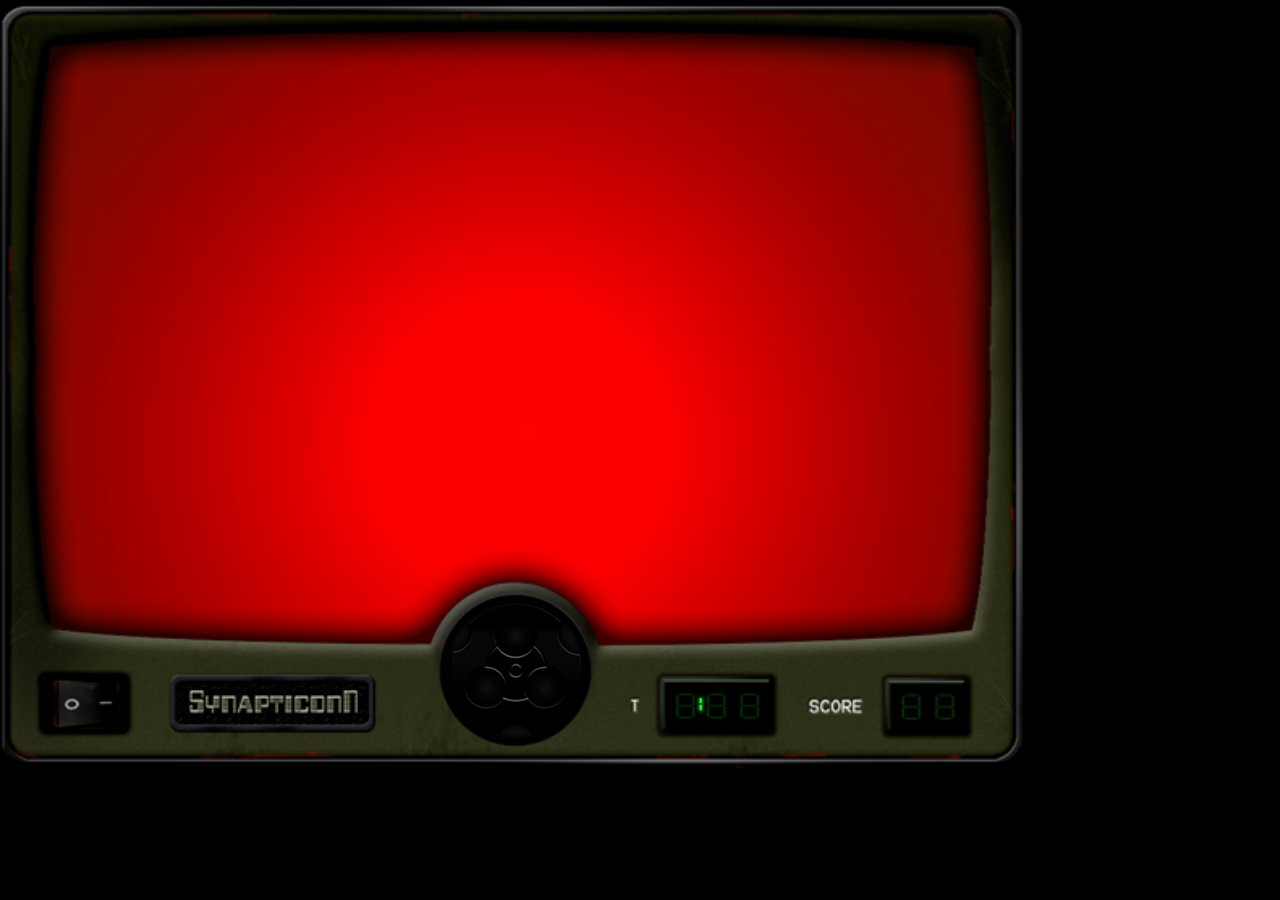
<file: r3/index.html>
<html>
<head>

<link rel="stylesheet" href="style.css" />

<script src="poly.js"></script>
<script src="geom.js"></script>
<script src="spat.js"></script>
<script src="spat.js"></script>
<script src="revo.js"></script>
<script src="7seg.js"></script>
<script src="gfla.js"></script>

</head>
<body>

<div id="score"></div>

<div id="spatter-mask" style="z-index: 350"></div>

<canvas id="cnv-spatter" width="1024" height="768" style="z-index: 300"></canvas>

<div id="seg" style="z-index:240">
	<img id="seg-colon" src="7seg-colon.png" style="left: 696px; top: 695px; display: block" />
</div>

<div id="revolver-cyl-outer" style="z-index: 230"><div id="revolver-cyl"></div></div>
<div id="hardware" style="z-index: 210"></div>
<div id="crt-blank" style="z-index: 200"></div>

<canvas id="cnv-o" width="512" height="384" style="z-index: 100"></canvas><!-- overlay canvas -->
<canvas id="cnv-d" width="512" height="384" style="z-index: 75; display: none"></canvas><!-- debug canvas -->

<canvas id="cnv-g" width="512" height="384" style="z-index: 50"></canvas>

<canvas id="cnv-n" width="512" height="384" style="z-index: 30"></canvas>

<div id="hidden">
	<!-- particle sprites -->
	<img id="p-smoke" src="p-smoke.png" />
	<img id="p-glass" src="p-glass.png" />
	<img id="p-nuke"  src="p-nuke.png" />
	<img id="p-blood" src="p-blood.png" />

	<!-- sort of a particle ... -->
	<img id="reticle"  src="reticle.png" />
	
	<!-- background colours -->
	<img id="bg-0" src="bg-red.jpg" />
	<img id="bg-1" src="bg-org.jpg" />
	<img id="bg-2" src="bg-yel.jpg" />
	<img id="bg-3" src="bg-grn.jpg" />
	<img id="bg-4" src="bg-blu.jpg" />
	<img id="bg-5" src="bg-ind.jpg" />
	<img id="bg-6" src="bg-vio.jpg" />

	<!-- s = shard, t = target, c = geometry (c)ell sprites -->
	<!-- (rendered programatically on startup) -->
	<canvas id="cnv-s" 	width="48" 		height="12"></canvas>
	<canvas id="cnv-t" 	width="420" 	height="60"></canvas>
	<canvas id="cnv-c" 	width="240" 	height="240"></canvas>

	<img src="bullet-gf-fired.png" />
	<img src="bullet-pf-fired.png" />
</div>

<script>
// Debug canvas/context
var _CND, _CXD ;

// Overlay canvas/context
var _CNO, _CXO ;

// Shard sprite
var _CNS, _CXS ;

// Target sprite
var _CNT, _CXT ;

// Smoke particle <img>
var _IMS ;

// Glass particle <img>
var _IMG ;

// Nuke particle <img>
var _IMN ;

// PD: Particle definitions
// [cnvSprite, x, y, w, h], [], []
// 0 - 3: 	3,4,5,6 vertex shard particles
// 4: 		smoke particle
// 5: 		glass particle

var PD = [] ;

// _T: Target registry
// Stores references to entries in _P representing targets
// Targets are animated by particle engine. This is for hit detection.
// Every time a round detonates, scan this array for hits.
var _T = [] ;

// _P: Particle registry
// [[x, y, a, da, s, ds, r, rMax, dr, ddr, id], [...], [...] ]
var _P = [] ;

// Particle registry for targets (allows quick scans for hit tracking)
var _PT = [] ;

// x,y				| 0,1: origin of emitter
// a, da			| 2,3: trajectory angle & rate of accel.
// s 				| 4: current/initial size (incremented thru animation)
// ds 				| 5: change in size (per tick)
// r 				| 6: radius from center (incremented thru animation)
// rMax 			| 7: terminal radius
// dr 				| 8: velocity along radius
// ddr				| 9: acceleration along radius
// id 				| 10: type of particle (index in PD array)


// _B: Blood spatter registry
var _B = [] ;

// renderOverlay() interval
var _IRO ;
var _IST ;

// Hit Counter
var _H = 0 ;


function main()
{
	_CND = document.getElementById('cnv-d') ;
	_CXD = _CND.getContext('2d') ;

	_CNO = document.getElementById('cnv-o') ;
	_CXO = _CNO.getContext('2d') ;

	_CNS = document.getElementById('cnv-s') ;
	_CXS = _CNS.getContext('2d') ;

	_CNT = document.getElementById('cnv-t') ;
	_CXT = _CNT.getContext('2d') ;

	_IMS = document.getElementById('p-smoke') ;
	_IMG = document.getElementById('p-glass') ;
	_IMN = document.getElementById('p-nuke') ;
	_IMR = document.getElementById('reticle') ;

	// Initialize particle definitions
	PD = [
		[_CNS, 0, 0, 9, 12],
		[_CNS, 9, 0, 12, 12],
		[_CNS, 21, 0, 12, 12],
		[_CNS, 33, 0, 12, 12],

		[_IMS, 0, 0, 12, 12],
		[_IMG, 0, 0, 24, 24],

		[_CNT, 0, 0, 45, 60],
		[_CNT, 46, 0, 60, 60],
		[_CNT, 106, 0, 60, 60],
		[_CNT, 165, 0, 60, 60],
		[_CNT, 226, 0, 59, 60],
		[_CNT, 285, 0, 60, 60],
		[_CNT, 345, 0, 60, 60],

		[_IMN, 0, 0, 20, 20]
	] ;

	//var TS_IDX = [0, 46, 106, 165, 226, 286, 345, 404] ;

	renderShardSprite() ;
	renderTargetSprite() ;
	initGeom() ;
	initSpatter() ;
	initRevo() ;
	initSeg() ;
	initGFla() ;

	powerUp() ;

	//window.setTimeout('powerDn()',10000) ;
}

function powerUp()
{
	_IRO = window.setInterval('renderOverlay()', 100) ;
	_IST = window.setInterval('spawnTarget()',1000) ;
	window.setInterval('clearDebugCanvas()',5000) ;

	startGeom() ;
	startSpatter() ;
	startSeg() ;
	//startRevo() ;

	_CNO.addEventListener('touchstart', oClick, false) ;
}

function powerDn()
{
	window.clearInterval(_IRO) ;
}

function halt()
{
	alert('done!') ;
}

function oClick(ev)
{
	var x = Math.floor(ev.pageX / 2) ;
	var y = Math.floor(ev.pageY / 2) ;

	// Adjust so missile particle is centered
	// Where click happened upon termination
	x -= 10 ;
	y -= 10 ;

	spawnMissile(x, y) ;
	
	//if(ev.pageX < 50) spawnTarget() ;
	//else spawnShardSystem(x, y, 100, 8) ;
}

var SHDRAD = 6 ;
function renderShardSprite()
{
	// Centerline of shard being drawn
	// Starts at half of shard width
	var cX = SHDRAD / 2 ;
	var cY = SHDRAD ;

	// Render polygons
	for(var vCount = 3; vCount <= 6; vCount++)
	{
		drawPoly(_CXS, cX, cY, SHDRAD, vCount, 0) ;
		cX += 2 * SHDRAD ;
	}
}

var TGTRAD = 30 ;
function renderTargetSprite()
{
	// Centerline of bubble being drawn
	// Starts at half of bubble width
	var cX = TGTRAD / 2 ;
	var cY = TGTRAD ;

	_CXT.globalAlpha = 0.4 ;

	// Render polygon bubbles
	for(var vCount = 3; vCount <= 8; vCount++)
	{
		drawRoundedPoly(_CXT, cX, cY, TGTRAD, 5, vCount, 0) ;
		cX += 2 * TGTRAD ;
	}

	// And now, a circular bubble... fake it for now :)
	drawCirclePoly(_CXT, cX, cY, TGTRAD, 5, 16, 0) ;
}


/***************************************************
*
*					 Particle System Factories
*
****************************************************/


function spawnShardSystem(cx, cy, rNom, p)
{
	console.log('spawnShardSystem called '+cx+', '+cy) ;
	var shTmp ;
	var aNom ;
	var r, a ;

	for(var i = 0; i < p; i++)
	{
		// [0, 1, 2, 3,  4, 5, 	6, 7,    8,  9,   10]
		// [x, y, a, da, s, ds, r, rMax, dr, ddr, id]
		shTmp = [cx, cy] ;

		aNom = (( 2 * Math.PI ) / p) * i ;
		
		// Apply +/- percentage according to organic factors
		a = aNom * ( randomInt(70, 130) / 100 ) ;
		r = rNom * ( randomInt(70, 130) / 100 ) ;

		shTmp[2] = a ;
		shTmp[3] = 2 * Math.PI / 30 ;
		shTmp[4] = randomInt(6,12) ;
		shTmp[5] = 0 ;
		shTmp[6] = 5 ;
		shTmp[7] = Math.floor(r) ;
		shTmp[8] = 30 ;
		shTmp[9] = -2 ;
		shTmp[10] = 0 ;
		
		_P.push(shTmp) ;
	}
}

function spawnTarget()
{
	if(randomInt(0,100) < 75) return ;

	var cx 	= 256 ;
	var cy 	= 192 ;

	var r 	= randomInt(80,160) ;
	var a 	= randomInt(0, 200 * Math.PI) / 100 ;

	// [0, 1, 2, 3,  4, 5, 	6, 7,    8,  9,   10]
	// [x, y, a, da, s, ds, r, rMax, dr, ddr, id]
	var pTmp = [cx, cy, a] ;

	pTmp[3] = 0 ;
	pTmp[4] = 20 ;
	pTmp[5] = 1 ;
	pTmp[6] = 10 ;
	pTmp[7] = 150 ;
	pTmp[8] = 2 ;
	pTmp[9] = 0 ;
	pTmp[10] = randomInt(6,12) ;
	pTmp[11] = registerMiss ;

	_PT.push(pTmp) ;
}


// Spawns a missile targetted at x, y
function spawnMissile(xf, yf)
{
	var xi = 256 ;
	var yi = 380 ;

	// Work back to find radius and angle
	var r = Math.pow((xf - xi), 2) + Math.pow((yf - yi), 2) ;
	r = Math.sqrt(r) ;
	r = Math.floor(r) ;

	// r * sin(a) = dy
	// sin(a) = dy / r
	// a = asin(dy / r)
	var a = Math.asin( (yf - yi) / r ) ;
	if(xf < 256) a = Math.PI - a ;

	// [0, 1, 2, 3,  4, 5, 	6, 7,    8,  9,   10]
	// [x, y, a, da, s, ds, r, rMax, dr, ddr, id]
	var pTmp = [xi, yi, a] ;

	pTmp[3] = 0 ;
	pTmp[4] = 15 ;
	pTmp[5] = 0 ;
	pTmp[6] = 0 ;
	pTmp[7] = r ;
	pTmp[8] = 25 ;
	pTmp[9] = 0 ;
	pTmp[10] = 13 ;
	pTmp[11] = terminateMissile ;

	_P.push(pTmp) ;

	pTmp = pTmp.slice(0) ;
	pTmp[11] = null ;

	//window.setTimeout(function(){_P.push(pTmp),50}) ;
	//window.setTimeout(function(){_P.push(pTmp),150}) ;
	//window.setTimeout(function(){_P.push(pTmp),200}) ;
}

function terminateMissile(p)
{
	var xm, ym ; // x, y coords of missile
	var xt, yt ; // x, y coords of target center

	var pt ; // current target particle

	var d ; // distance from missile to target's center point
	var r ; // current radius of target (1/2 width)

	//console.log('terminateMissile called') ;
	//console.log('Dumping contents of target registry') ;
	//for(var i = 0; i < _PT.length; i++){ console.log(_PT[i]) ; }

	// Step 1 - Calculate explosion center (i.e. where click happened)
	// Since particle origin is top left, add back 1/2 of round size (10) to get center.
	xm = Math.floor( p[0] + p[7] * Math.cos(p[2]) ) + 10 ;
	ym = Math.floor( p[1] + p[7] * Math.sin(p[2]) ) + 10 ;

	//console.log('Exploded at '+xm+', '+ym) ;

	// Plot this on debug canvas (remember to subtract 10 again for positioning with top/left origin... dah!)
	plotDebugParticle((xm - 10),(ym - 10),1) ;

	// Step 2 - Iterate through targets, checking for proximity to center
	for(var i = 0; i < _PT.length; i++)
	{
		pt = _PT[i] ;

		// Figure out center point of target (top left plus half of size (pt[4]))
		xt = Math.floor( pt[0] + pt[6] * Math.cos(pt[2]) ) ;
		yt = Math.floor( pt[1] + pt[6] * Math.sin(pt[2]) ) ;

		// Plot a debug particle to see if we're finding target centers properly
		plotDebugParticle(xt, yt, 3) ;

		// Pythagoras ... to figure out distance
		d = Math.sqrt( Math.pow((xt - xm), 2) + Math.pow((yt - ym), 2) ) ;
		d = Math.floor(d) ;

		r = Math.floor(pt[6] / 2) ;

		//console.log('Target center at '+xt+', '+yt+' | Proximity: '+d+' | Tgt radius: '+r) ;

		// If proximity to target center is < target radius ... we're in. Boom.
		// Trigger explosion effect, kill target particle.
		if(d < Math.floor(0.7 * r))
		{
			spawnShardSystem(xt, yt, 100, 8) ;
			_PT.splice(i,1) ;
			registerHit() ;
			return ;
		}
	}

	// If we fall through to here, it's a miss ...
	registerMiss() ;
}

function registerHit()
{
	if(_H < 0) _H = 0 ;
	_H++ ;
	
	if(_H == 3)
	{
		_H = 0 ;
		addBullet(1) ;
		window.setTimeout( function(){ fireAtGame(); scorePlus();}, 100 ) ;
		window.setTimeout( doGFla, 500 ) ;
		return ;
	}

	addBullet(1) ;
}

function registerMiss()
{
	if(_H > 0) _H = 0 ;
	_H-- ;

	if(_H == -3)
	{
		addBullet() ;
		window.setTimeout( function(){ fireAtPlayer() }, 1000 ) ;
		window.setTimeout( function(){ runDeathSequence() }, 1250 ) ;
		return ;
	}

	addBullet() ;
}

function plotDebugParticle(x,y,i)
{
	_CXD.drawImage( PD[i][0], PD[i][1], PD[i][2], PD[i][3], PD[i][4], x, y, PD[i][4], PD[i][4] ) ;
}

function clearDebugCanvas()
{
	_CXD.clearRect(0,0,512,384) ;
}

/***************************************************
*
*					 Main Render Loop
*
****************************************************/

function renderOverlay()
{
	// current entry in particle registry
	var p ;
	var d ;

	_CXO.clearRect(0, 0, 512, 384) ;

	// Render targets

	// Render particles from main particle registry
	for(var i = 0; i < _P.length; i++)
	{
		// [0, 1, 2, 3,  4, 5, 	6, 7,    8,  9,   10]
		// [x, y, a, da, s, ds, r, rMax, dr, ddr, id]
		p = _P[i] ;

		// If radius reaches or exceeds rMax, kill particle, run callback
		// Render one last time with r = rMax to make sure final position is accurate
		if( p[6] >= p[7] )
		{
			p[6] = p[7] ;
			renderParticle(p) ;

			if(p[11]) p[11].call(this, p) ;
			_P.splice(i,1) ;
			continue ;
		}

		// Another possible case: dr turns -ve
		if( p[8] <= 0 ){ _P.splice(i,1) ; continue ;}

		renderParticle(p) ;

		// If particle is a nuke, render its reticle too
		if( p[10] == 13 ) renderReticle(p) ;
	}

	// Render particles from target particle registry
	for(var i = 0; i < _PT.length; i++)
	{
		p = _PT[i] ;

		// Max out radius at rMax, kill particle, run callback
		if( p[6] >= p[7] )
		{
			if(p[11]) p[11].call(this, p) ;
			_PT.splice(i,1) ;

			continue ;
		}

		// Another possible case: dr turns -ve TODO: look into this ...
		if( p[8] <= 0 )
		{
			if(p[11]) p[11].call(this, p) ;
			_PT.splice(i,1) ;

			continue ;
		}

		renderParticle(_PT[i]) ;
	}

	// Render tracers
}

// p is entry from a particle registry (_P or _PT)
function renderParticle(p)
{
	var x, y ;

	// Select particle definition
	if(p[10] == 0) d = PD[ randomInt(0,3) ]
	else d = PD[ p[10] ] ;

	x = p[0] + p[6] * Math.cos( p[2] ) ;
	y = p[1] + p[6] * Math.sin( p[2] ) ;

	x = Math.floor( x - p[4] / 2 ) ;
	y = Math.floor( y - p[4] / 2 ) ;

	// Copy pixels from particle sprite
	_CXO.drawImage( d[0], d[1], d[2], d[3], d[4], x, y, p[4], p[4] ) ;

	// Advance particle position (tried this in main renderOverlay() loop, didn't work...)
	p[2] += p[3] ;		// a += da
	p[8] += p[9] ;		// dr += ddr
	p[6] += p[8] ;		// r += dr
	p[4] += p[5] ;		// s += ds
}

function renderReticle(p)
{
	var x, y ;	 // position of reticle
	var r1, r2 ; // radii of proximity indicators

	// Angle of proximity indicator being drawn
	var a ;

	// Find final position of nuke
	x = p[0] + p[7] * Math.cos( p[2] ) ;
	y = p[1] + p[7] * Math.sin( p[2] ) ;

	// Adjust so reticle is centered
	x = Math.floor( x - 20 ) ;
	y = Math.floor( y - 20 ) ;

	// Draw base reticle sprite
	_CXO.drawImage( _IMR, 0, 0, 40, 40, x, y, 40, 40 ) ;


	// Move x,y back to center of reticle
	x += 20 ;
	y += 20 ;

	// Render proximity indicator (RIGHT of TDC and its opposite)
	a = ( Math.PI / 2 ) - ( p[6] / p[7] ) * ( Math.PI / 2 ) ;

	// Avoid overshooting horizontal ...
	if(a < 0) a = 0 ;
	renderProxInd(x, y, a) ;

	a += Math.PI ;
	renderProxInd(x, y, a) ;

	// Render proximity indicator (LEFT of TDC and its opposite)
	a = ( Math.PI / 2 ) + ( p[6] / p[7] ) * ( Math.PI / 2 ) ;

	// Avoid overshooting horizontal ...
	if(a < 0) a = 0 ;
	renderProxInd(x, y, a) ;

	a += Math.PI ;
	renderProxInd(x, y, a) ;
}

function renderProxInd(x, y, a)
{
	// x/y points of line defining proximity indicator being drawn
	var px1, py1 ;
	var px2, py2 ;

	px1 = x + 12 * Math.cos(a) ;
	py1 = y + 12 * Math.sin(a) ;

	px2 = x + 20 * Math.cos(a) ;
	py2 = y + 20 * Math.sin(a) ;

	_CXO.beginPath() ;
	_CXO.strokeStyle = '#FFF' ;
	_CXO.moveTo(px1, py1) ;
	_CXO.lineTo(px2, py2) ;
	_CXO.stroke() ;
}

function randomInt(min, max)
{
    return Math.floor(Math.random() * (max - min + 1)) + min;
}

window.setTimeout('main()',200) ;
</script>
</body>
</html>
</file>
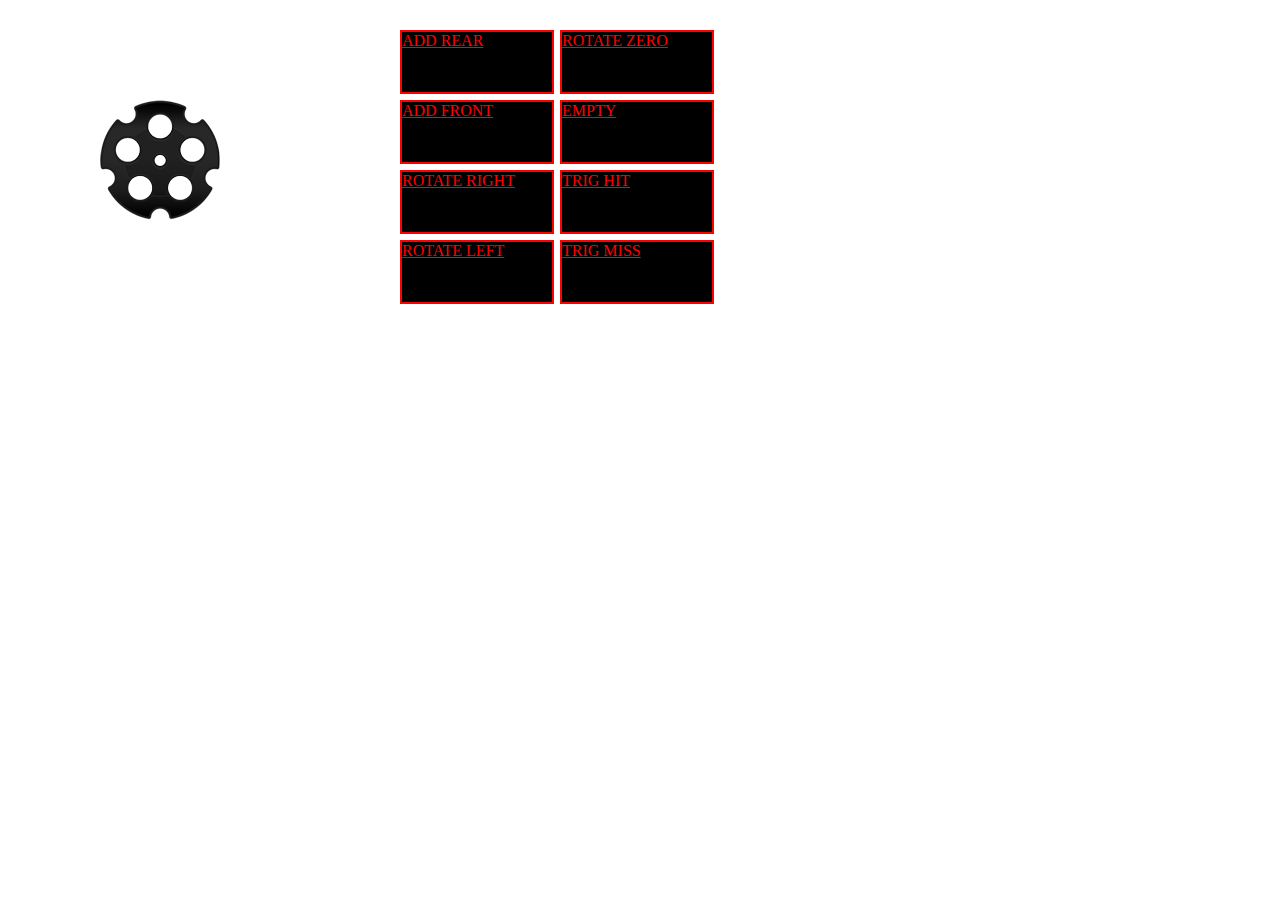
<file: revolver-test/index.html>
<html>
<head>
<style>
	#revolver-bbl
	{
		position: absolute ;
		width: 120px ;
		height: 120px ;
		background: url('barrels.png') ;
		left: 100px ;
		top: 100px ;

		-webkit-transition-timing-function: ease-in-out ;
		-webkit-transition: -webkit-transform 1s;
	}

	.control-button
	{
		position: absolute ;
		width: 150px ;
		height: 60px ;
		border: 2px solid red ;
		background: black ;
		color: red ;
	}
	#add-bullet-rear
	{
		left: 400px ;
		top: 30px ;
	}

	#add-bullet-front
	{
		left: 400px ;
		top: 100px ;
	}

	#rotate-right
	{
		left: 400px ;
		top: 170px ;
	}

	#rotate-left
	{
		left: 400px ;
		top: 240px ;
	}

	#rotate-zero
	{
		left: 560px ;
		top: 30px ;
	}

	#empty-bullets
	{
		left: 560px ;
		top: 100px ;
	}

	#trigger-hit
	{
		left: 560px ;
		top: 170px ;
	}

	#trigger-miss
	{
		left: 560px ;
		top: 240px ;
	}
</style>
<script>
	var _WBBL = 120 ; // center point will be _WBBL/2, _WBBL/2
	var _RBBL = 34 ; // Radius from center of barrel to center of bullet holes
	var _WBUL = 34 ; // Interesting coincidence with above ... !
	var _AOFF = Math.PI / 2 ; // initial offset angle, 90* due north

	var _ABBL = 0 ;
	var _DABBL = 72 ; // 72deg is increment

	var _ICLR ; // Interval to clear bullets

	var _HITS ;
	var _MISS ;

	function addBullet(isFront)
	{
		var src ;
		var ang ;

		if(!isFront) src = 'bullet-rear.png' ;
		else src = 'bullet-front.png' ;

		var el = document.createElement('img') ;
		var x = Math.round(_WBBL/2) ;
		var y = x ;

		ang = _AOFF + degToRad(_ABBL) ; // derive angle from current barrel angle ...

		x = Math.round(x + _RBBL * Math.cos(ang) - _WBUL / 2 ) ;
		y = Math.round(y - _RBBL * Math.sin(ang) - _WBUL / 2 ) ;

		el.style.position = 'absolute' ;
		el.src = src ;
		el.style.left = x + 'px' ;
		el.style.top = y + 'px' ;
		el.style.zIndex = 50 ;

		// Randomize rotation (organic detail for bullet rears... lettering, etc)
		el.style.webkitTransform = 'rotate('+randomInt(0,360)+'deg)' ;

		document.getElementById('revolver-bbl').appendChild(el) ;
	}

	function triggerHit()
	{
		if(_MISS > 0)
		{
			emptyBullets() ; // will reset hit/miss values

			// Timeout needs to allow emptyBullets to finish ...
			window.setTimeout(function(){
				rotateRight() ;
				window.setTimeout(function(){addBullet()},800) ;
				_HITS++ ;
			},1100) ;

			return ;
		}

		// Otherwise, rotateLeft() can happen immediately ...
		rotateRight() ;
		window.setTimeout(function(){ addBullet() },800) ;
		
		_HITS++ ;
	}

	function triggerMiss()
	{
		if(_HITS > 0)
		{
			emptyBullets() ; // will reset hit/miss values

			// Timeout needs to allow emptyBullets to finish ...
			window.setTimeout(function(){
				rotateLeft() ;
				window.setTimeout(function(){ addBullet(1) },800) ;
				_MISS ++ ;
			},1100) ;

			return ;
		}

		// Otherwise, rotateLeft() can happen immediately ...
		rotateLeft() ;
		window.setTimeout(function(){ addBullet(1) },800) ;

		_MISS++ ;
	}

	function rotateRight()
	{
		_ABBL += _DABBL ;
		console.log('Rotating right to '+_ABBL) ;
		document.getElementById('revolver-bbl').style.webkitTransform = 'rotate('+_ABBL+'deg)' ;
	}

	function rotateLeft()
	{
		_ABBL -= _DABBL ;
		document.getElementById('revolver-bbl').style.webkitTransform = 'rotate('+_ABBL+'deg)' ;
	}

	function rotateZero()
	{
		_ABBL = 0 ;
		document.getElementById('revolver-bbl').style.webkitTransform = 'rotate('+_ABBL+'deg)' ;
	}

	function degToRad(d)
	{
		return (d / 360) * 2 * Math.PI ;
	}

	function randomInt(min, max)
	{
	    return Math.floor(Math.random() * (max - min + 1)) + min;
	}

	// Called when 'spin to zero' is initiated... sequentially removes bullet elements
	function emptyBullets()
	{
		console.log('Emptying ...') ;
		_HITS = 0 ;
		_MISS = 0 ;
		_ICLR = window.setInterval('tClearBullet()',150) ;
		rotateZero() ;
	}

	function tClearBullet()
	{
		console.log('Clearbullet called ...') ;
		// Get a list of remaining bullet elements
		var aChildren = document.getElementById('revolver-bbl').children
		var el = aChildren[aChildren.length - 1] ;
		
		if(!el)
		{
			console.log('No more children ... exiting') ;
			window.clearInterval(_ICLR) ;
			return ;
		}

		el.parentNode.removeChild(el) ;
	}
</script>
</head>
<body>

<div id="revolver-bbl"></div>

<a class="control-button" id="add-bullet-rear" href="javascript:addBullet()">ADD REAR</a>
<a class="control-button" id="add-bullet-front" href="javascript:addBullet(1)">ADD FRONT</a>
<a class="control-button" id="rotate-right" href="javascript:rotateRight()">ROTATE RIGHT</a>
<a class="control-button" id="rotate-left" href="javascript:rotateLeft()">ROTATE LEFT</a>
<a class="control-button" id="rotate-zero" href="javascript:rotateZero()">ROTATE ZERO</a>
<a class="control-button" id="empty-bullets" href="javascript:emptyBullets()">EMPTY</a>
<a class="control-button" id="trigger-hit" href="javascript:triggerHit()">TRIG HIT</a>
<a class="control-button" id="trigger-miss" href="javascript:triggerMiss()">TRIG MISS</a>
</body>
</html>
</file>
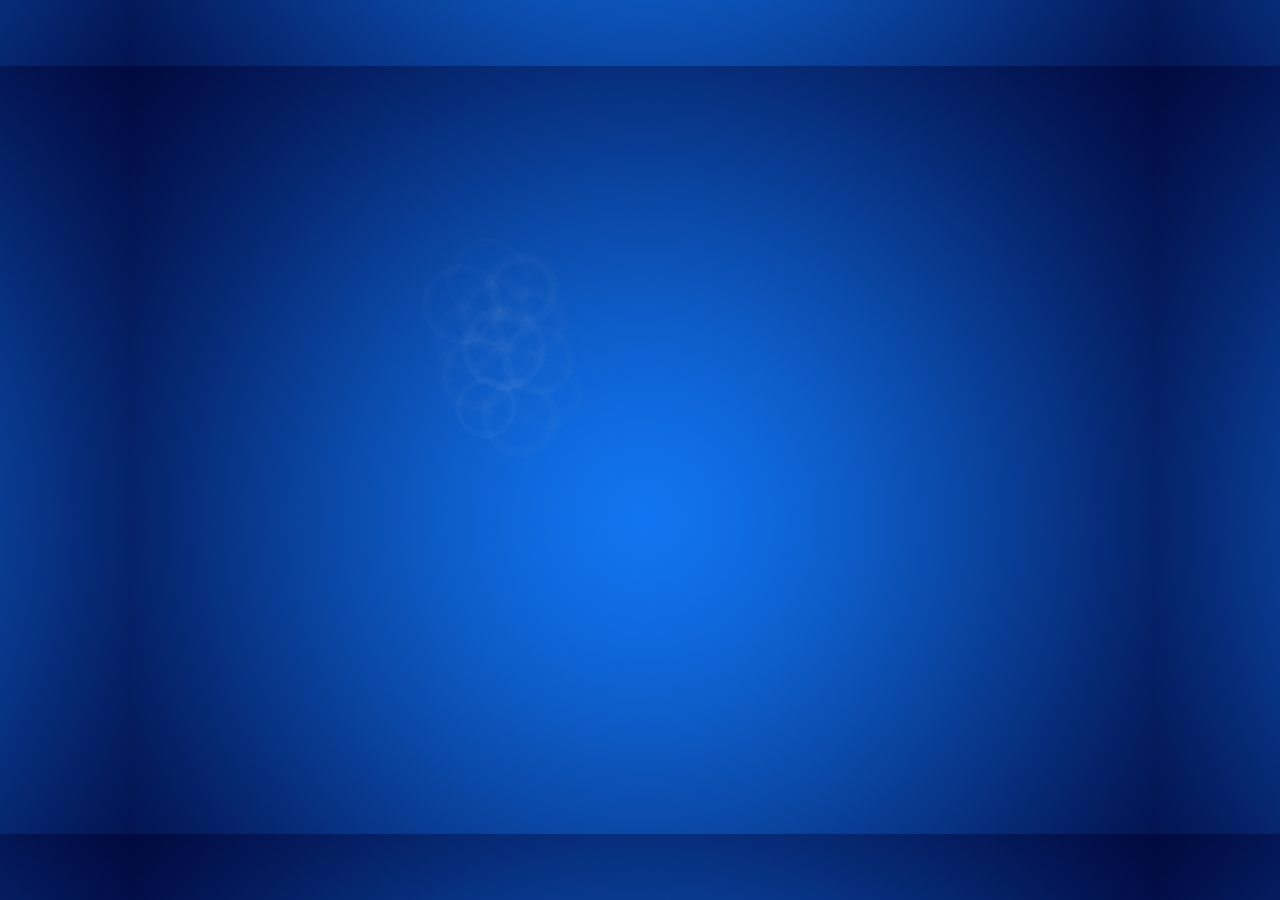
<file: g-final.html>
<html>
<head>
	<style>
		#thebody{
			margin: 0 ;
			padding: 0 ;
			overflow: hidden ;
			width: 1024px ;
			height: 768px ;
			background: url('img/bg-blu.png') ;
			background-position: center ;
		}

		#g-cnv{
			position: absolute ;
			/* double native canvas size for fullscreen */
			width: 1024px ;
			height: 768px ;
			z-index: 100 ;
			-webkit-transition: opacity 5s;
			-webkit-transform: translateZ(0) ;
		}
	</style>
	<script>
		// Native width/height of Geom. Canvas
		var C_GCNV_W = 512 ;
		var C_GCNV_H = 384 ;

		// Radius/Opacity of GCell sprite
		var C_GSPR_R = 120 ;
		var C_GSPR_O = 0.07 ;

		// Interval on which drawFaded is called
		var C_GDF_INT = 10 ;

		// Number of points around circle (inherent to geometry pattern)
		// Probably won't change ....
		var C_GSEGS = 6 ;

		var C_DA = 2.39982772 ;
		var C_PHI = ( 1 + Math.sqrt(5) ) / 2 ;

		// Draw window size
		// Works like this:
		// Center iDF in draw window (called "i" here for short)
		// 
		//  |--------i-------|
		// [00, 01, 02, 03, 04, 05, 06, 07]
		//
		//
		// Paint all cells from beginning to end of draw window
		//
		//  |-------> increment i by C_DFINC
		//          |--------i-------|
		// [00, 01, 02, 03, 04, 05, 06, 07]
		//
		// Paint all cells again ... rinse and repeat
		// 
		// NOTE: Cell opacity (C_GSPR_O) needs to be tweaked
		// When changing these values because of more/less layers painted
		// Eg. C_DFWIN_SIZE halves, C_GSPR_O doubles (roughly)
		var C_DFWIN_SIZE = 8 ;
		var C_DFINC = 2 ;

		// "organic" factor range for painting geom. cells
		var C_GORG_MIN = 5 ;
		var C_GORG_MAX = 25 ;

		// ms Delay before fading out geom. canvas after drawing
		var C_GFDELAY = 4400 ;

		// Canvases/Context for geom. sprite and geom. Canvas
		var _cnvGS ;
		var _ctxGS ;
		var _cnvG ;
		var _ctxG ;

		// "Geometry Draw Queue"
		// Contains center points, radii for geometry cells
		// Ordered in the correct sequence for drawing
		var _GDQ = [] ;

		// Actual organic factor
		// Randomized at beginning of geom cycle,
		// Stays the same until next cycle
		var _GORG = 0 ;

		// 0 = clockwise, 1 = ccw. Default draw order is clockwise (0)
		var _gDir = 0 ;

		// Tracks 'center point' of drawing window
		// Starts at half DFWIN_SIZE
		var _iDF = C_DFWIN_SIZE / 2 ;

		// Index within drawing window ... runs from 0 to DFWIN_SIZE
		// Resets once DFWIN_SIZE is reached, then _iDF is incremented
		var _iDFLoc = _iDF - C_DFWIN_SIZE / 2 ;

		// Interval for geometry drawing routine
		// Gets set and cleared dynamically
		var _IDG ;

		function main()
		{
			// Load up DOM references...
			_cnvG 	= document.getElementById('g-cnv') ;
			_ctxG 	= _cnvG.getContext('2d') ;

			_cnvGS 	= document.getElementById('g-sprite') ;
			_ctxGS 	= _cnvGS.getContext('2d') ;

			// Render GSprite
			renderGCellSprite() ;

			// Start drawing funky patterns ...
			doGCycle() ;

			// And keep doing them!
			window.setInterval('doGCycle()',20000) ;
		}

		function renderGCellSprite()
		{
		    var cR 	= 255 ;
		    var cG 	= 255 ;
		    var cB 	= 255 ;

		    var o 	= C_GSPR_O ;

		    // Creating separate vars for readability
		    var cx  = C_GSPR_R ;
		    var cy 	= C_GSPR_R ;
		    var r 	= C_GSPR_R ;

		    var rg 	= _ctxGS.createRadialGradient(cx, cy, 10, cx, cy, r) ;

		    rg.addColorStop(0, 		'rgba('+cR+', '+cG+', '+cB+', 0.0)') ;
		    rg.addColorStop(0.6, 	'rgba('+cR+', '+cG+', '+cB+', 0.0)') ;
		    rg.addColorStop(0.9, 	'rgba('+cR+', '+cG+', '+cB+', '+ 0.2 * o +')') ;
		    rg.addColorStop(1, 		'rgba('+cR+', '+cG+', '+cB+', '+ 0.2 * o +')') ;

		    _ctxGS.beginPath() ;
		    _ctxGS.arc(cx, cy, r, 0, 2 * Math.PI, false) ;
		    _ctxGS.fillStyle = rg ;
		    _ctxGS.fill() ;
		}

		function clearGCanvas()
		{
			console.log('clearing G canvas') ;
			_ctxG.clearRect(0,0,C_GCNV_W,C_GCNV_H) ;
		}

		function doGCycle()
		{
			console.log('Starting G cycle...') ;
			// Clear draw queue, re-randomize oragnic factor
			_GDQ = [] ;
			_GORG = randomInt(C_GORG_MIN, C_GORG_MAX) ;

			console.log('GDQ length is '+_GDQ.length) ;
			var rBase = randomInt(10,30) ;
			var aOff = 2 * Math.PI / randomInt(1,7) ;

			var cx = C_GCNV_W / 2 ;
			var cy = C_GCNV_H / 2 ;

			clearGCanvas() ;
			_cnvG.style.opacity = 1.0 ;

			// Calculate cell coordinates
			for(var i = 0; i < 3; i++)
			{
				console.log('Drawing FOL at index '+i) ;
				calcFol(cx, cy, rBase * Math.pow(C_PHI,(i + 1)), (aOff + C_DA * (i + 1))) ;
			}

			// One more iteration ... (i will already be incremented from for() loop)
			console.log('Drawing SOL at index '+i) ;
			calcSol(cx, cy, rBase * Math.pow(C_PHI,(i + 1)), (aOff + C_DA * (i + 1))) ;

			// If direction is reversed (_gDir = 1), reverse array
			if(_gDir) _GDQ.reverse() ;

			//console.log('Starting draw sequence, DQ size is '+_GDQ.length) ;
			// Start draw queue processor. Stopped when drawFaded() has no more elements
			_IDG = window.setInterval('drawFaded()',C_GDF_INT) ;

			// Flip draw direction for next cycle
			if(!_gDir) _gDir = 1 ;
			else _gDir = 0 ;
		}

		function drawFaded()
		{
			// If we've reached the end of the draw queue,
			// Stop drawing, set fade out timer, reset for next cycle
			if(_iDFLoc >= _GDQ.length)
			{
				// Linger briefly, then fade
				window.setTimeout(function(){_cnvG.style.opacity = 0}, C_GFDELAY) ;
				window.clearInterval(_IDG) ;

				// Reset draw pointers
				_iDF = C_DFWIN_SIZE / 2 ;
				_iDFLoc = _iDF - C_DFWIN_SIZE / 2 ;

				return ;
			}

			// If we've reached the end of the draw window...
			// Advance _iDF (center point) to next position
			// And position iDFLoc to the beginning of the new draw window
			if(_iDFLoc > _iDF + C_DFWIN_SIZE / 2)
			{
				_iDF += C_DFINC ;
				_iDFLoc = _iDF - C_DFWIN_SIZE  / 2 ;

				return ;
			}

			// Paint the cell
			//console.log('Painting cell at _iDFLoc: '+_iDFLoc) ;
			drawGCell(_GDQ[_iDFLoc][0], _GDQ[_iDFLoc][1], _GDQ[_iDFLoc][2]) ;

			/*
			for(var i = iMin; i <= iMax; i++)
			{
				// If direction == 1 (counterclockwise), reverse draw queue
				if(_gDir) iLoc = _GDQ.length - i - 1 ;

				// Otherwise, draw normally
				if(!_gDir) iLoc = i ;

				drawCell(_GDQ[iLoc][0], _GDQ[iLoc][1], _GDQ[iLoc][2]) ;
			}
			*/

			_iDFLoc++ ;
		}

		function drawGCell(cx, cy, rNom)
		{
		    // Apply organic factor to nominal radius
		    var r = rNom * ( randomInt((100 - _GORG),(100 + _GORG)) / 100 ) ;
		    r = Math.round(r) ;

		    //console.log('Drawing with cx/cy/rNom/r '+cx+'/'+cy+'/'+rNom+' / '+r) ;

		    // Calculate x, y of top left corner relative to center
		    // Where cell will be placed
		    var x = cx - r ;
		    var y = cy - r ;

		    // Calculate width/height of clipping area on sprite canvas
		    var wCopy = C_GSPR_R * 2 ;

		    _ctxG.drawImage(_cnvGS, 0, 0, wCopy, wCopy, x, y, r * 2, r * 2) ;
		}

		function calcFol(cx, cy, r, ao){
		    var a ;
		    var x ;
		    var y ;

		    calcSol(cx, cy, r, ao) ;

		    for(var i = 0; i < C_GSEGS; i++){
		        a = ao + (i + 1) * (2 * Math.PI / C_GSEGS) ;

		        x = Math.round(cx + 2 * r * Math.cos(a)) ;
		        y = Math.round(cy + 2 * r * Math.sin(a)) ;

		        calcSol(x, y, r, a) ;
		    }
		}

		function calcSol(cx, cy, rNom, ao){
		    var a ;
		    var x ;
		    var y ;

		    // Round off radius before pushing into draw queue
		    _GDQ.push([cx, cy, Math.round(rNom)]) ;

		    for(var i = 0; i < C_GSEGS; i++){
		        a = ao + (i + 1) * (2 * Math.PI / C_GSEGS) ;
		        x = Math.round(cx + rNom * Math.cos(a)) ;
		        y = Math.round(cy + rNom * Math.sin(a)) ;
		        _GDQ.push([x, y, Math.round(rNom)]) ;
		    }
		}

		function randomInt(min, max)
		{
		    return Math.floor(Math.random() * (max - min + 1)) + min;
		}
	</script>
</head>
<body id="thebody">
	<canvas id="g-cnv" width="512" height="384"></canvas>

	<!-- width/height set to G_GSPR_R * 2 -->
	<canvas id="g-sprite"		width="240"		height="240"	style="display: none"></canvas>
	<script>window.setTimeout('main()',300)</script>
</body>
</html>
</file>
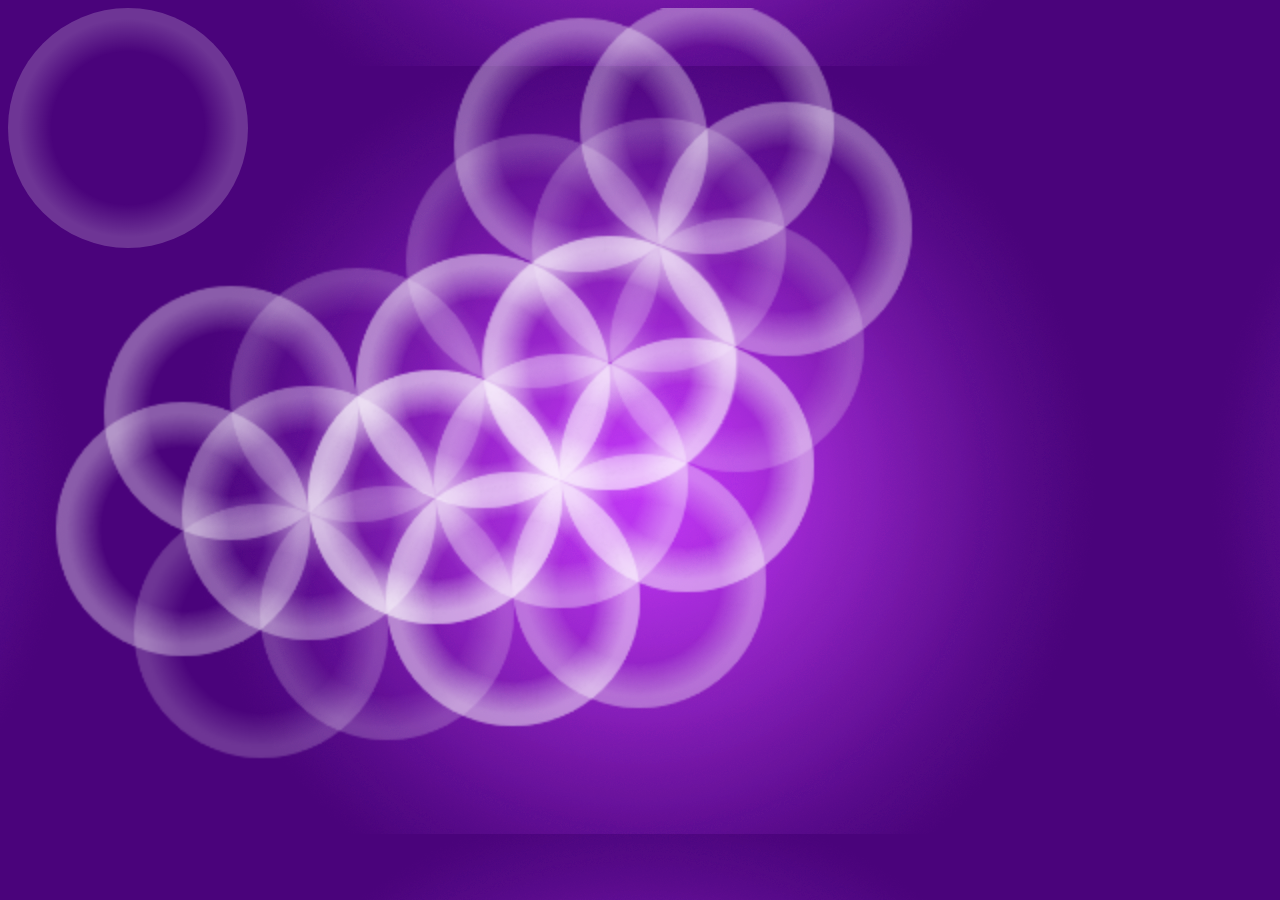
<file: sg-canvas.html>
<html>
<head>
	<style>
		#thebody{
			
			width: 1024px ;
			height: 768px ;
			background: url('img/bg-ind.png') ;
			background-position: center ;
		}

		#sg-container{
			position: absolute ;
			width: 1024px ;
			height: 768px ;
			z-index: 100 ;
			-webkit-transition: opacity 5s;
			-webkit-transform: translateZ(0) ;
		}

		#shard-container{
			position: absolute ;
			width: 1024px ;
			height: 768px ;
			z-index: 900 ;
		}
	</style>
	<script language="javascript" src="tween.js"></script>
	<script language="javascript">
		var _cnv ;
		var _ctx ;

		var C_SEGS = 6 ;

		// "Draw Queue" ... no blizzards here
		// Each entry is a set of parameters for drawCell() ;
		// [[cx, cy, r, o], [cx, cy, r, o], ... ]
		var _DQ = [] ;
		var _DQR = [] ;
		var _iDQ = 0 ;

		var C_DA = 2.39982772 ;
		var C_PHI = ( 1 + Math.sqrt(5) ) / 2 ;

		var C_CRAD_ORG = 10 ; // +/- % variance in SG pattern

		var C_SDIST_ORG				= 30 ; 		// Shard distribution "organic" factor (+/- this many degrees)
		var C_BLSTRAD_ORG			= 30 ; 		// Shard "blast radius" organic factor (percentage of nominal radius)
		var C_SVELOC				= 20 ;		// Shard velocity expressed as # of ticks to full radius
		var C_SHARDPAD 				= 10 ;

		// TODO: make random factor increase with each draw
		// ... like a 2nd derivative or something
		var _CRAD_ORG = 0 ;
		var C_CRAD_INC = 10 ;
		var _CRAD_CLK = 0 ;

		// 0 = clockwise, 1 = ccw. Default draw order is clockwise (0)
		var _dir = 0 ;

		var _IDF ;

		var _SHARDREG = [] ;

		var _elSc ;

		var _cnvGS ;
		var _ctxGS ;

		var C_GCELL_RAD		= 120 ;		// G sprite cell radius (canvas coords)

		var C_TAPEVENT		= 'touchstart' ;

		function main()
		{
			_cnv = document.getElementById('sg-container') ;
			_ctx = _cnv.getContext('2d') ;

			_elSc = document.getElementById('shard-container') ;

			_cnvGS = document.getElementById('gcell-sprite') ;
			_ctxGS = _cnvGS.getContext('2d') ;

			drawGCell(_ctxGS, C_GCELL_RAD, C_GCELL_RAD, C_GCELL_RAD)

			document.getElementById('thebody').addEventListener(C_TAPEVENT,doExplode,false) ;

			window.setInterval('shardRegGC()',2000) ;
			window.setInterval('updateShardReg()',250) ;

			doSGCycle() ;
			window.setInterval('doSGCycle()',16000) ;
			//window.setInterval('drawRandom()',10) ;

			//window.setTimeout(function(){window.setInterval('drawRandom()',20)},2000) ;
			//window.setTimeout('doFadeOut()',5000) ;
		}

		function doSGCycle()
		{
			_DQ = [] ;

			var rBase = randomInt(10,30) ;
			var aOff = 2 * Math.PI / randomInt(1,7) ;
			//var aOff = 0 ;

			var cx = 512 / 2 ;
			var cy = 384 / 2 ;

			// Simple randomization here, for now ...
			// Gives an idea of what different variations look like
			C_CRAD_ORG = randomInt(0,30) ;

			clearSGCanvas() ;
			_cnv.style.opacity = 1.0 ;

			for(var i = 0; i < 3; i++)
			{
				// No point in drawing the entire thing if ya can't see it!!
				// if(i < 2)
					drawFol(cx, cy, rBase * Math.pow(C_PHI,(i + 1)), (aOff + C_DA * (i + 1))) ;
				// else
				// 	drawSol(cx, cy, rBase * Math.pow(C_PHI,(i + 1)), (aOff + C_DA * (i + 1))) ;
			}

			//console.log('Starting draw sequence, DQ size is '+_DQ.length) ;
			// Start draw queue processor. Stopped when drawFaded() has no more elements
			_IDF = window.setInterval('drawFaded()',100) ;

			// Reverse direction for next cycle
			
			if(!_dir)
				_dir = 1 ;
			else
				_dir = 0 ;
		}

		function clearSGCanvas()
		{
			_ctx.clearRect(0,0,512,384) ;
		}

		function doReload()
		{
			window.location.href = 'sg-canvas.html' ;
		}

		function doFadeOut()
		{
			_cnv.style.opacity = 0 ;
		}

		function drawAnim()
		{
			if(!_DQ.length) return ;
			if(_iDQ > _DQ.length - 1) return ;

			// If we've painted enough coats, move onto the next cell in the queue...
			//if(_cnt >= 5){ _cnt = 0; _iDQ++ }

			drawCell(_DQ[_iDQ][0], _DQ[_iDQ][1], _DQ[_iDQ][2], 0.1) ;
			//_cnt++ ;
			_iDQ++ ;
		}

		var _iDF = 0 ;
		var C_DFWIN_SIZE = 12 ;

		function drawFaded()
		{
			var iMin = _iDF ;
			var iMax = iMin + C_DFWIN_SIZE ;
			var iLoc ;

			if(iMax >= _DQ.length)
			{
				// Linger briefly, then fade
				window.setTimeout('doFadeOut()',4400) ;
				window.clearInterval(_IDF) ;
				_iDF = 0 ;
				return ;
			}

			for(var i = iMin; i <= iMax; i++)
			{
				// If direction == 1 (counterclockwise), reverse draw queue
				if(_dir) iLoc = _DQ.length - i - 1 ;

				// Otherwise, draw normally
				if(!_dir) iLoc = i ;

				//console.log('Painting faded at idx '+iLoc+'/'+i+'/'+_dir) ;
				drawCell(_DQ[iLoc][0], _DQ[iLoc][1], _DQ[iLoc][2], 0.06) ;
			}

			_iDF += C_DFWIN_SIZE / 3 ;
		}

		var iDR = 0 ;
		var C_DRWIN_SIZE = 8 ;
		var rCount = 0 ;
		var C_RC_MAX = 5 ; // # of random plots to make before incrementing iDR
		function drawRandom()
		{
			var iMin = iDR  ;
			var iMax = iMin + C_DRWIN_SIZE ;

			//console.log('iMin/iMax: '+iMin+'/'+iMax)

			if(iMax >= _DQ.length) return ;

			var i = randomInt(iMin, iMax) ;

			drawCell(_DQ[i][0], _DQ[i][1], _DQ[i][2], 0.1) ;

			rCount++ ;
			if(rCount < C_RC_MAX) return ;

			rCount = 0 ;
			iDR += Math.round(C_DRWIN_SIZE / 2) ;
		}

		function drawFol(cx, cy, r, ao){
		    var a ;
		    var x ;
		    var y ;

		    drawSol(cx, cy, r, ao) ;

		    for(var i = 0; i < C_SEGS; i++){
		        a = ao + (i + 1) * (2 * Math.PI / C_SEGS) ;
		        x = Math.round(cx + 2 * r * Math.cos(a)) ;
		        y = Math.round(cy + 2 * r * Math.sin(a)) ;

		        drawSol(x, y, r, a) ;
		    }
		}

		function drawSol(cx, cy, r, ao){
		    var a ;
		    var x ;
		    var y ;

		    _DQ.push([cx, cy, r]) ;

		    for(var i = 0; i < C_SEGS; i++){
		        a = ao + (i + 1) * (2 * Math.PI / C_SEGS) ;
		        x = Math.round(cx + r * Math.cos(a)) ;
		        y = Math.round(cy + r * Math.sin(a)) ;
		        _DQ.push([x, y, r]) ;
		    }
		}

		function drawCell(cx, cy, rNom, o){
		    var cR = 255 ;
		    var cG = 255 ;
		    var cB = 255 ;

		    // Calculate x, y of top left corner relative to center
		    var x = cx - C_GCELL_RAD ;
		    var y = cy - C_GCELL_RAD ;

		    var r = rNom * ( randomInt((100 - C_CRAD_ORG),(100 + C_CRAD_ORG)) / 100 ) ;
		    r = Math.round(r) ;

		    var w = C_GCELL_RAD * 2 ;

		    _ctx.drawImage(_cnvGS, 0, 0, w, w, x, y, rNom * 2, rNom * 2)
		}

		function randomInt(min, max)
		{
		    return Math.floor(Math.random() * (max - min + 1)) + min;
		}

		// Animates a mask to clear from center out ... come back to this
		function clearCell()
		{

		}

		function doExplode(ev)
		{
			console.log('doExplode called ...') ;
			spawnShardCanvas(ev.pageX, ev.pageY, randomInt(40,60), randomInt(4,6)) ;
		}

		// Triggers an explosion at center point cx,cy (screen coordinates)
		// With average blast radius 'rNom' and particle count 'p'
		// updateShardReg() takes care of animating and rendering the particles
		function spawnShardCanvas(cx, cy, rNom, p)
		{
			var srTmp = [] ; // complete entry for _SHARDREG
			var shTmp = [] ; // individual entries for shards (contained in each srTmp entry)

			var elCnv ;
			var elCtx ;

			var aNom ;
			var a ;			// Angle of each shard, as its being calculated (including 'organic factor' )

			elCnv = document.createElement('canvas') ;

			elCnv.width 			= 2 * ( rNom + C_SHARDPAD ) ;
			elCnv.height 			= 2 * ( rNom + C_SHARDPAD ) ;

			elCnv.style.position 	= 'absolute' ;

			elCnv.style.left 		= ( cx - rNom - C_SHARDPAD ) + 'px' ;
			elCnv.style.top 		= ( cy - rNom - C_SHARDPAD ) + 'px' ;
			elCnv.style.zIndex		= 200 ;

			elCtx = elCnv.getContext('2d') ;

			srTmp.push(elCnv) ;
			srTmp.push(elCtx) ;
			srTmp.push(0) ; // 't' value, initialize to zero ... runs up to 100, indicating 100% complete animation

			srTmp.push(cx) ;
			srTmp.push(cy) ;

			
			// Now calculate starting positions and trajectories of particles
			for(var i = 0; i < p; i++)
			{
				shTmp = [] ;

				aNom = (( 2 * Math.PI ) / p) * i ;
				
				// Apply +/- percentage according to organic factors
				a = aNom * ( randomInt((100 - C_SDIST_ORG),(100 + C_SDIST_ORG)) / 100 ) ;
				// TODO: round this ... check for anywhere else that screen coordinates or CSS pixels have decimals
				r = rNom * ( randomInt((100 - C_SDIST_ORG),(100 + C_BLSTRAD_ORG)) / 100 ) ;

				shTmp.push(a) ;
				shTmp.push(Math.round(r)) ;
				
				srTmp.push(shTmp) ;
			}
			
			_SHARDREG.push(srTmp) ;
			_elSc.appendChild(srTmp[0]) ;
		}

		function updateShardReg()
		{
			if(!_SHARDREG.length) return 0 ;

			var srEnt ;
			var cnv ;
			var ctx ;
			var rCur ;
			var x,y ; // xy position of particle being redrawn (calculated from rCur, a, and cnv center)
			var t ;
			var r ;

			// Hide shards
			_elSc.style.display = 'none' ;

			// Redraw canvases
			for(var i = 0; i < _SHARDREG.length; i++)
			{
				// Loop up from array only once ...
				// Should get stored as reference to array element
				srEnt = _SHARDREG[i] ;
				cnv = srEnt[0] ;
				ctx = srEnt[1] ;

				// Clear canvas for redrawing
				//ctx.clearRect(0,0,cnv.width,cnv.height) ;
				cnv.width = cnv.width ;

				srEnt[2] = srEnt[2] + C_SVELOC ;
				t = srEnt[2] ;

				// All entries from index 5 onwards are the individual shards
				for(var j = 5; j < srEnt.length; j++)
				{
					// t (scaled to 0-1.0) * r * cos(a) ... / ... sin(a)
					x = Math.round(srEnt[0].width / 2) + ((t / 100) * srEnt[j][1] * Math.cos(srEnt[j][0])) ;
					
					// width/height are same
					y = Math.round(srEnt[0].width / 2 ) + ((t / 100) * srEnt[j][1] * Math.sin(srEnt[j][0])) ;
					
					x = Math.round(x) ;
					y = Math.round(y) ;

					// Redraw shard, with a random number of edges
					// ... morphs as it blasts outwards
					drawShard(ctx, x, y, randomInt(3,8)) ;
				}
			}

			window.setTimeout(function(){_elSc.style.display = 'block'}, 100) ;
			//elSc.style.display = 'block' ;
		}

		function shardRegGC()
		{
			var srEnt ;
			var cnv ;

			for(var i = 0; i < _SHARDREG.length; i++)
			{
				srEnt = _SHARDREG[i] ;

				cnv = srEnt[0] ;
				
				// If t has reached 100 (or passed it), remove canvas .. and _SHARDREG entry
				if(srEnt[2] >= 100)
				{
					_SHARDREG.splice(i,1) ;
					cnv.parentNode.removeChild(cnv) ;
					continue ;
				}
			}
		}

		// s = side count (for polygon)
		function drawShard(ctx, x,y,s)
		{
			var pts = getPolyPts(x, y, 6, s, 0) ; // leave r and aOffset fixed, for now
			var x,y ;

			x = pts[0][0] ;
			y = pts[0][1] ;

			ctx.moveTo(x,y) ;

			for(var i = 1; i < pts.length; i++)
			{
				x = pts[i][0] ;
				y = pts[i][1] ;

				ctx.lineTo(x, y) ;
			}

			ctx.closePath() ;

			ctx.fillStyle = '#FFF' ;
			ctx.fill() ;
			//ctx.strokeStyle = '#fff' ;
			//ctx.stroke() ;
		}

		function getPolyPts(cX, cY, r, edgeCount, aOffset)
		{
			if(!aOffset) aOffset = 0 ;
			
			var a = 0 ;
			var x = 0 ;
			var y = 0 ;

			var pts = [] ;

			for(var i = 0; i < edgeCount; i++)
			{
				a = aOffset + 2 * Math.PI / edgeCount * i ;
				x = cX + r * Math.cos(a) ;
				y = cY + r * Math.sin(a) ;

				pts.push([Math.round(x),Math.round(y)]) ;
			}

			return pts ;
		}

		function drawGCell(ctx, cx, cy, r)
		{
		    var cR 	= 255 ;
		    var cG 	= 255 ;
		    var cB 	= 255 ;
		    var o 	= 1.0 ;

		    var rg = ctx.createRadialGradient(cx, cy, 10, cx, cy, r) ;

		    rg.addColorStop(0, 		'rgba('+cR+', '+cG+', '+cB+', 0.0)') ;
		    rg.addColorStop(0.6, 	'rgba('+cR+', '+cG+', '+cB+', 0.0)') ;
		    rg.addColorStop(0.9, 	'rgba('+cR+', '+cG+', '+cB+', '+ 0.2 * o +')') ;
		    rg.addColorStop(1, 		'rgba('+cR+', '+cG+', '+cB+', '+ 0.2 * o +')') ;

		    ctx.beginPath() ;
		    ctx.arc(cx, cy, r, 0, 2 * Math.PI, false) ;
		    ctx.fillStyle = rg ;
		    ctx.fill() ;
		}
	</script>
</head>
<body id="thebody">
	<div id="shard-container"></div>
	<canvas id="sg-container" width="512" height="384"></canvas>
	<canvas id="gcell-sprite"		width="240"		height="240"	style="display: block"></canvas>
	<script>window.setTimeout('main()',300)</script>
</body>
</html>
</file>
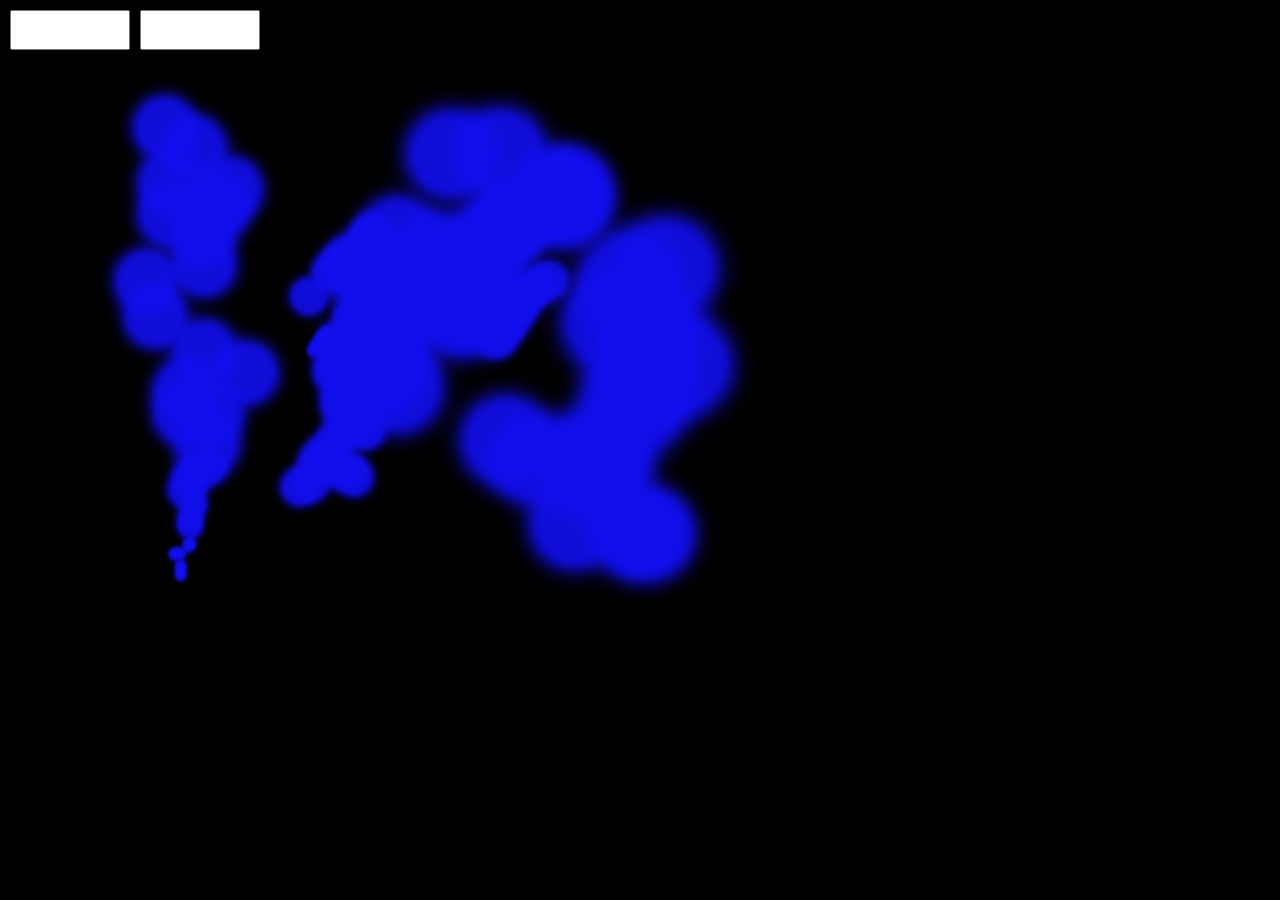
<file: smear.html>
<html>
<head>

<script>

// Blood particle
var _IPB ;

// Smear canvas / context
var _CNS ;
var _CXS ;

// Smear volume readout
var _SMV ;

// Raw image data for eraser and paintbrush
var _dEraser ;
var _dPaint ;

// Starting x, y coords on mousedown 
var _xS, _yS ;

// Current x, y coords under finger while smearing
var _xC, _yC ;

// Last x, y coords under finger 
var _xL, _yL ;

// Distance from last to current x, y
var _d ;

// Volume of virtual "blood reservoir" built up on fingertip.
// Calculated as the sum of opacities of the pixels sampled
// from a square (centered at fingertip coordinate) and
// Multiplied by ratio of the square's and inscribed circle's areas.

// As blood is "picked up"

// Therefore, a blotch can be smeared out, leaving behind a slight trace.
// When reservoir reaches zero, fingertip is dry. As it approaches zero, gradually decrease the flow rate.
var _RES ;

// Rate of flow out of reservoir. Over a given smear distance,
// total amount of blood deposited will be (_dRout * d).
// Expressed as (units of opacity (0.0 - 1.0)).
var _dR = 15 ;

var _ISM ;

var _IDB ;

// Smear trail particle is copied into this canvas
// So we can get its pixel data and use the alpha values...
// Can't getPixelData() directly on an image element, apparently ...
var _CNT, _CXT ;

// Smear primitive ... painted in the wake of smear
var _IMS ;
var _PXS ;

var _EVL ;

function initSmear()
{
	_IPB = document.getElementById('p-blood') ;
	
	_CNT = document.getElementById('cnv-smear') ;
	_CXT = _CNT.getContext('2d') ;

	_IMS = document.getElementById('smear-prim') ;

	_CXT.drawImage(_IMS,0,0,100,100,0,0,100,100) ;
	_PXS = _CXT.getImageData(0,0,100,100) ;


	//for( var i = 3; i < _IDB.data.length; i += 4)
	//	console.log(_IDB.data[i]) ;

	_CNS = document.getElementById('smearme') ;
	_SMV = document.getElementById('smearv') ;
	_EVL = document.getElementById('evlog') ;

	_CXS = _CNS.getContext('2d') ;
}

var _mouse = true ;
function startSmear()
{
	if(!_mouse)
	{	
		_CNS.addEventListener('touchstart', onTouchStart, false) ;
		_CNS.addEventListener('touchmove', onTouchMove, false) ;
		_CNS.addEventListener('touchend', onTouchEnd, false) ;
	}
	else
	{
		_CNS.addEventListener('mousedown', onTouchStart, false) ;
		_CNS.addEventListener('mousemove', onTouchMove, false) ;
		_CNS.addEventListener('mouseup', onTouchEnd, false) ;
	}

	var img = document.getElementById('test-spatter') ;
	_CXS.drawImage(img, 0, 0, 512, 384, 0, 0, 800, 600) ;
}

var _td ;
var _vv = 0 ;
function onTouchStart(e)
{
	_EVL.value = 'TOUCHSTART' ;

	//_td = true ;
	//_vv = 0 ;

	_xS = e.pageX - 50 ;
	_yS = e.pageY - 50 ;

	_xL = _xS ;
	_yL = _yS ;

	_ISM = window.setInterval('smearTick()',100) ;
}

function onTouchMove(e)
{
	//if(!_td) return ;

	_xC = e.pageX - 50 ;
	_yC = e.pageY - 50 ;

	_EVL.value = 'x/y: '+_xC+'/'+_yC ;
}

function smearTick()
{
	// This really only applies to the mouse ... can't hover on a touch screen ;-)
	//if(!_td) return ;

	// If we haven't moved, return
	if(_xL == _xC && _yL == _yC) return ;

	// Calculate smear volume between last and current coords
	// OK... to approximate the volume, we're gonna do some lines ...
	// Start at centerline (_xL, _yL) -> (_xC, _yC) ... sample pixels along that line.

	// We'll express line as starting point (x1, y1) with radius (r) at angle (a)
	var r = dist(_xL, _yL, _xC, _yC) ;
	var a = getAngle(_xL, _yL, _xC, _yC) ;

	// We need to sample a center line, and lines to either side
	// Basically, transpose a sample line perpendicular to itself
	var aPerp = a + Math.PI / 2 ;

	// Origin point of current line being sampled
	var x, y ;

	//console.log('a/aPerp is '+a+'/'+aPerp) ;
	for(var rP = -10; rP <= 20; rP += 5)
	{
		x = Math.floor(_xL + rP * Math.cos(aPerp)) ;
		y = Math.floor(_yL + rP * Math.sin(aPerp)) ;
		
		_vv += lineVolume(x, y, r, a) ;
	}

	_SMV.value = _vv ;

	// Paint smear between same coordinates
	paintSmear(_xL, _yL, r, a) ;

	// Update "last" x, y position for next invocation of touchMove
	_xL = _xC ;
	_yL = _yC ;
}

function onTouchEnd(e)
{
	// Ending x, y coords
	var xE = e.pageX ;
	var yE = e.pageY ;

	_EVL.value = 'TOUCHEND at '+xE+', '+yE ;

	var d = dist(_xS, _yS, xE, yE) ;

	/*
	_CXS.strokeStyle = '#000000' ;
	_CXS.moveTo(_xS, _yS) ;

	var x = _xS + d * Math.cos(3 / 2 * Math.PI) ;
	var y = _yS + d * Math.sin(3 / 2 * Math.PI) ;
	_CXS.lineTo(x, y) ;
	_CXS.stroke() ;
	*/

	if( d < 10 ) alert('exiting with distance '+d) ;
	//alert('Smear volume '+_vv) ;

	_xL = null ;
	_yL = null ;

	window.clearInterval(_ISM) ;

	_td = false ;
}

// Does a line off the canvas ... sums up the alpha values of all pixels
function lineVolume(x1, y1, r, a)
{
	// Volume ... duh
	var v = 0 ;

	// Current x, y coordinate being sampled
	var x, y ;

	//console.log('Line polar coords (x,y,a,r): '+x1+', '+y1+', '+a+', '+r) ;

	// Raw pixel data
	var PX ;

	for(var rC = 0; rC < r; rC += 4)
	{
		x = Math.floor( x1 + rC * Math.cos(a) ) ;
		y = Math.floor( y1 + rC * Math.sin(a) ) ;

		//console.log('x1/y1/rC/a '+x1+'/'+y1+'/'+rC+'/'+a) ;
		PX = _CXS.getImageData(x, y, 1, 1) ;
		
		/*
		console.log('ImageData at '+x+', '+y+': '+PX.data[3]) ;
		_CXS.strokeStyle = '#000000' ;
		_CXS.moveTo(x, y) ;
		_CXS.lineTo(x + 1, y + 1) ;
		_CXS.stroke() ;
		*/

		v += PX.data[3] ;
	}

	return v ;
}

function paintSmear(x1, y1, r, a)
{
	// Current x, y coordinate being sampled
	var x, y ;

	// Raw pixel data
	var PX ;

	// Average alpha value sampled from smear canvas
	var aAvg = 0 ;

	var alph ;

	for(var rC = 0; rC < r; rC += 20)
	{
		x = Math.floor( x1 + rC * Math.cos(a) ) ;
		y = Math.floor( y1 + rC * Math.sin(a) ) ;

		// Grab a 100 x 100 chunk of pixel data from smear canvas
		PX = _CXS.getImageData(x, y, 100, 100) ;

		if(_vv <= 0) break ;

		// Iterate over alpha values, dimming them proportionally
		// To corresponding pixels in _PXS (pix data for smear primitive)
		for(var i = 3; i < _PXS.data.length ; i += 4 )
		{
			//PX.data[i] = Math.floor(PX.data[i] * 0.8) ;
			aAvg += PX.data[i] ;
			PX.data[i] -= Math.floor(_PXS.data[i] * 0.5) ;
		}

		aAvg = aAvg / 10000 ;

		
		//_CXS.globalAlpha = aAvg * 0.008 ; // convert from 
		
		alph = (aAvg / 255) * 0.6 ;
		if(alph < 0.3) alph = 0.3 ;

		console.log('setting ga to ' + alph) ;

		_CXS.globalAlpha =  alph ;
		_CXS.putImageData(PX, x, y, 100, 100) ;
		_CXS.drawImage(_IMS, x, y, 100, 100) ;

		_CXS.globalAlpha = 1.0 ;

		_vv -= 2400 ;
	}
}

function getAngle(x1, y1, x2, y2)
{
	var a ;

	if( x2 == x1 && y2 >= y1 ) return( Math.PI / 2 ) ;
	if( x2 == x1 && y1 >= y2 ) return( 3 * Math.PI / 2 );

	a = Math.atan((y2 - y1) / (x2 - x1)) ;

	// Qudrant 1
	if( x2 >= x1 && y2 >= y1 ) return( a )

	// Quadrant 2
	if( x1 >= x2 && y2 >= y1 ) return( Math.PI + a )

	// Quadrant 3
	if( x1 >= x2 && y1 >= y2 ) return( Math.PI + a )

	// Quadrant 4
	if( x2 >= x1 && y1 >= y2 ) return( 2 * Math.PI + a )
}

function getPixel(imageData, x, y)
{
    index = ( x + y * imageData.width ) * 4 ;

    var r = imageData.data[ index + 0 ] ;
    var g = imageData.data[ index + 1 ] ;
    var b = imageData.data[ index + 2 ] ;
    var a = imageData.data[ index + 3 ] ;

    return [ r, g, b, a ] ;
}

function dist(x1,y1,x2,y2)
{
	var d = Math.sqrt(Math.pow((x2 - x1),2) + Math.pow((y2 - y1),2))  ;
	return Math.floor(d) ;
}
</script>
</head>

<body id="thebody">
	<div style="display: none">
		<img id="p-blood" src="img/spatter-prim.png" />
		<img id="test-spatter" src="img/test-spatter.png" />
		<img id="smear-prim" src="img/smear-prim.png" />
	</div>

	<style>
		#smearv{
			display: block ;
			width: 120px ;
			height: 40px ;
			font-size: 20px ;
			position: absolute ;
			top: 10px ;
			left: 10px ;
			pointer-events: none ;
		}

		#evlog{
			display: block ;
			width: 120px ;
			height: 40px ;
			font-size: 20px ;
			position: absolute ;
			top: 10px ;
			left: 140px ;
			pointer-events: none ;
		}

		#smearme{
			position: absolute ;
		}

		#thebody{
			background: black ;
		}
	</style>

	<input id="smearv" />

	<input id="evlog" />

	<canvas id="smearme" width="800" height="600" />

	<canvas id="cnv-smear" width="160" height="160" />
	
	<script>
		window.setTimeout(function(){initSmear(); startSmear();}, 500) ;
	</script>
</body>

</html>
</file>
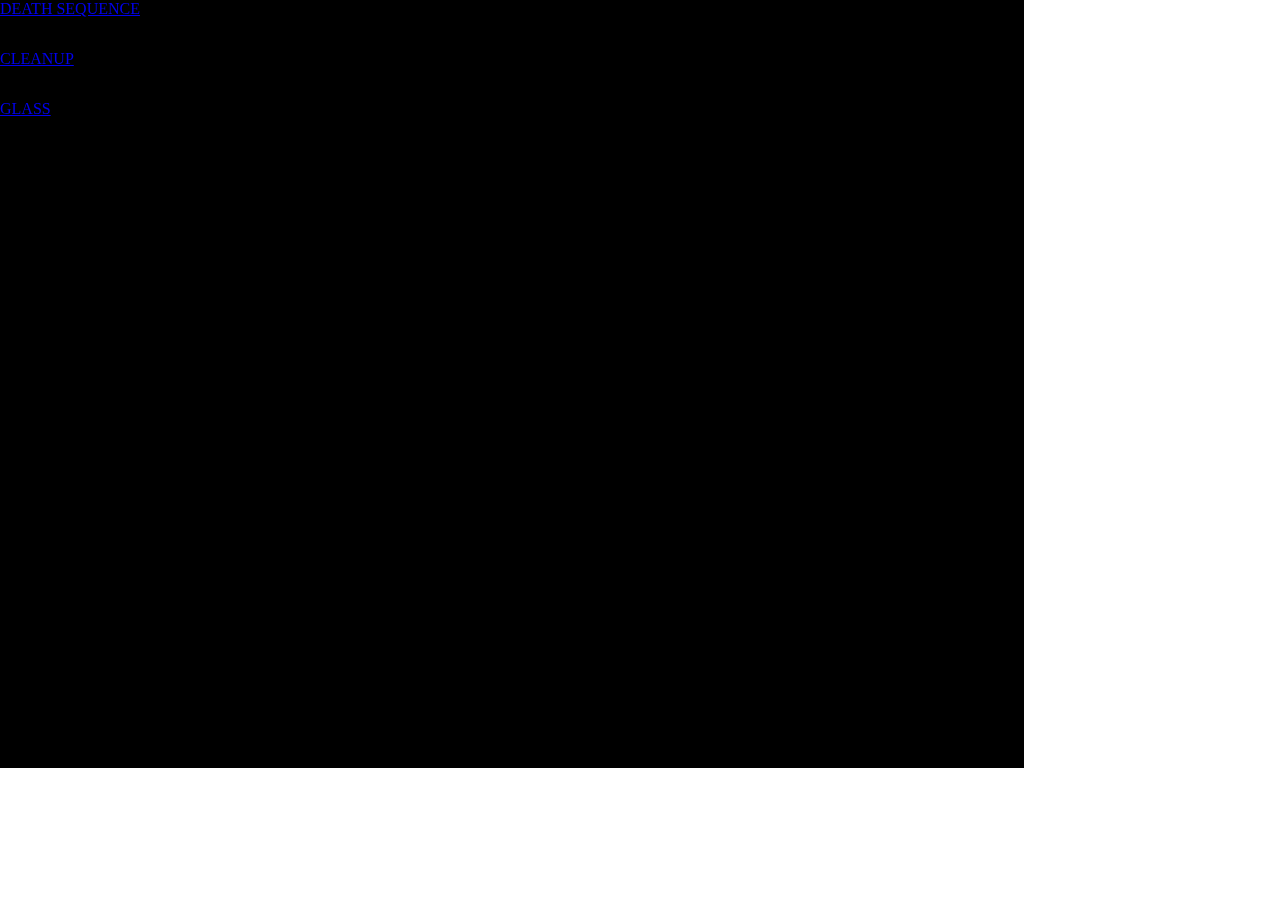
<file: spatter.html>
<html>
<head>
<style>
	body
	{
		background: #0000 ;
		margin: 0 ;
		padding: 0 ;
	}

	#spatter-paint
	{
		position: absolute ;
		z-index: 50 ;
	}

	#cnv-glass
	{
		position: absolute ;
		z-index: 100 ;
	}

	.bhole{
		position: absolute ;
		z-index: 200 ;
	}
</style>
<script language="javascript">
var _imgSP ;

var _cnvSS ;
var _ctxSS ;

var _DREG = [] ; // blood drips
var _GPCL = [] ; // glass particles

// Counts calls to updateDREG
// Used to decrement spatter size every n'th cycle
var _IDREG = 0 ;

var _IDRIP ; // drip registry
var _IGPR ; // glass particle registry

var _elBody ;

var _imgGP ;

function main()
{
	_imgSP  = document.getElementById('spatter-prim') ;
	_cnvSP 	= document.getElementById('spatter-paint') ;
	_ctxSP 	= _cnvSP.getContext('2d') ;

	_elBody = document.getElementById('thebody') ;

	_imgGP = document.getElementById('glass-particle') ;

	_cnvGL = document.getElementById('cnv-glass') ;
	_ctxGL = _cnvGL.getContext('2d') ;

	//_elBody.addEventListener('mousedown',holeClick,false) ;

	_IDRIP 	= window.setInterval('updateDREG()',200) ;
	_IGPR 	= window.setInterval('updateGPREG()',100) ;

	initSpatterCnv() ;
}

function cleanup()
{
	window.location.href = 'spatter.html' ;
}

function initSpatterCnv()
{
	_ctxSP.fillStyle = '#000000' ;
	//_ctxSP.clearRect(0,0,1024,768) ;
	_ctxSP.fillRect(0,0,1024,768) ;

	_DREG = [] ;
}

var _iDeath = 0 ;
function deathSeq()
{
	_iDeath++ ;
	if(_iDeath > 5) return ;
	holeClick() ;
	window.setTimeout('deathSeq()',randomInt(400,600)) ;
}

var _GPREG = [] ; // glass particles [[cx, cy, r, a, w, h, rC], [], [] ... ]

function updateGPREG()
{
	var cx, cy, r, a, s, rC ;
	var x, y ;

	_ctxGL.clearRect(0,0,1024,768) ;

	for(var i = 0; i < _GPREG.length; i++)
	{
		cx 	= _GPREG[i][0] ;
		cy 	= _GPREG[i][1] ;
		r 	= _GPREG[i][2] ;
		a 	= _GPREG[i][3] ;
		w 	= _GPREG[i][4] ;
		h 	= _GPREG[i][5] ;
		rC 	= _GPREG[i][6] ;

		// If particle is "dead", skip it
		if(rC >= r)
		{
			_GPREG.splice(i,1) ;
			continue ;
		}

		rC += Math.floor(r / 5) ;
		if(rC > r) rC = r ;

		w-- ;
		if(w == 0) w = 0 ;

		x = cx + Math.floor(rC * Math.cos(a)) ;
		y = cy + Math.floor(rC * Math.sin(a)) ;

		drawGP(x, y, w, h) ;

		// Save updated width/height
		_GPREG[i][4] = w ;
		_GPREG[i][6] = rC ;
	}
}

function drawGP(cx, cy, w, h)
{
	_ctxGL.drawImage(_imgGP,0,0,24,24,cx,cy,w,h) ;
}


function spawnGlassExplosion(cx, cy, rNom, p)
{
	var r ;

	for(var i = 0; i < p; i++)
	{
		r = rNom * randomInt((100 - 50),(100 + 50)) / 100 ;
		r = Math.floor(r) ;

		a = randomInt(0, 2 * Math.PI * 100) / 100 ;
		s = randomInt(5,30) ;
		
		_GPREG.push([cx, cy, r, a, s, s, 0]) ;
	}
}

var _IQ = 0 ;
function holeClick()
{
	var cx, cy ;
	var x, y ;
	var qLoc ;

	// Pick random cx, cy from quadrant
	var qb = getQuadrantBounds(_IQ) ;
	cx = randomInt(qb[0], qb[1]) ;
	cy = randomInt(qb[2], qb[3]) ;

	// Trigger a glass explosion with random rNom and particle count
	spawnGlassExplosion(cx, cy, randomInt(200,300), randomInt(20,80)) ;

	// Create and append bullet hole
	var img = document.createElement('img') ;
	img.className = 'bhole' ;
	img.src = 'img/bullet-hole-' + randomInt(1,4) + '.png' ;

	img.style.position = 'absolute' ;
	img.style.webkitTransform = 'rotate(' + randomInt(0, 360) + 'deg)' ;

	// Calculate top/left position of image from cx, cy and dimensions
	x = cx - Math.floor(img.width / 2) ;
	y = cy - Math.floor(img.height / 2) ;

	img.style.left = x + 'px' ;
	img.style.top = y + 'px' ;

	window.setTimeout(function(){
		_elBody.appendChild(img) ;
	},75) ;
	
	// Copy quadrant index into local var so timeout
	// triggers on proper quadrant (otherwise it'd be incremented already ...)
	qLoc = _IQ ;

	window.setTimeout(function(){sprayBlood(qLoc)},500) ;

	_IQ++ ;

	if(_IQ > 3) _IQ = 0 ;
}

// Quadrant to spray in ... Q1 is NorthWest, goes CW from there...
var C_QPAD = 100 ;
function sprayBlood(iQ)
{
	var cx, cy ;
	var xMin, yMin, xMax, yMax ;
	var rMax ;

	var qb = getQuadrantBounds(iQ) ;

	xMin = qb[0] ;
	xMax = qb[1] ;
	yMin = qb[2] ;
	yMax = qb[3] ;

	cx = randomInt(xMin, xMax) ;
	cy = randomInt(yMin, yMax) ;

	// Inner ring
	rMax = randomInt(50,300) ;
	formSpatter(cx, cy, rMax) ;

	// Mid Ring
	rMax = randomInt(250,500) ;
	formSpatter(cx, cy, rMax) ;

	// Outer ring
	rMax = randomInt(400,800) ;
	formSpatter(cx, cy, rMax) ;
}

function getQuadrantBounds(iQ)
{
	var xMin, xMax, yMin, yMax ;

	if(iQ == 0){
		xMin = C_QPAD ;
		xMax = 512 - C_QPAD ;
		yMin = C_QPAD ;
		yMax = 384 - C_QPAD ;
	}

	if(iQ == 1){
		xMin = 512 - C_QPAD ;
		xMax = 1024 - C_QPAD ;
		yMin = C_QPAD ;
		yMax = 384 - C_QPAD ;
	}

	if(iQ == 2){
		xMin = C_QPAD; 
		xMax = 512 - C_QPAD ;
		yMin = 384 + C_QPAD ;
		yMax = 768 - C_QPAD ;
	}

	if(iQ == 3){
		xMin = 512 + C_QPAD ;
		xMax = 1024 - C_QPAD ;
		yMin = 384 + C_QPAD ;
		yMax = 768 - C_QPAD ;
	}

	return([xMin, xMax, yMin, yMax]) ;
}

// Basically calls doSpray a few times
// with different max radii to form full on splatter
function formSpatter(cx, cy, rMax)
{
	for(var i = 0; i < 5; i++)
	{
		//console.log('Running formSpatter with '+cx+', '+cy+', '+rMax) ;
		doSpray(cx, cy, rMax) ;
	}
}

// Does a single spray @ random angle
// centered at cx,cy with random radius
function doSpray(cx, cy, rMax)
{
	r = randomInt(50,rMax) ;

	a1 = randomInt(0, Math.floor(2 * Math.PI * 100)) / 100 ;
	a2 = a1 + randomInt(Math.PI * 25, Math.PI * 50) / 100 ;

	spray(cx, cy, a1, a2, r, 30) ;
}

// Do a blood spray centered at cx,cy
// fanning out between a1 and a2
// reaching out to average radius of rNom
// with 'p' particle count
var C_BPSIZE_MIN = 10 ;
var C_BPSIZE_MAX = 90 ;
var C_SPRAYR_ORG = 30 ;
var C_RDRIP 	 = 20 ; // max radius which will drip

function spray(cx, cy, a1, a2, rNom, p)
{
	var r ;
	var a ;

	var s ; // particle size

	var x, y ; // position of particle being plotted

	var a1int ;
	var a2int ;

	for(var i = 0; i < p; i++)
	{
		//if(a2 > a1) a = randomInt(Math.floor(a1 * 100), Math.floor(a2 * 100)) / 100 ;
		//if(a2 < a1) a = randomInt(Math.floor(a2 * 100), Math.floor(a1 * 100)) / 100 ;
		a1int = Math.floor(a1 * 100) ;
		a2int = Math.floor(a2 * 100) ;

		//console.log('randomizing angle between '+a1int+' and '+a2int) ;

		a = randomInt(a1int,a2int) / 100 ;

		r = rNom * ( randomInt((100 - C_SPRAYR_ORG),(100 + C_SPRAYR_ORG)) / 100 ) ;
		r = Math.floor(r) ;
		r = randomInt(0,r) ;

		s = randomInt(C_BPSIZE_MIN, C_BPSIZE_MAX) ;

		x = Math.floor(cx + r * Math.cos(a)) ;
		y = Math.floor(cy + r * Math.sin(a)) ;

		_ctxSP.drawImage(_imgSP, 0, 0, 50, 50, x, y, s, s) ;

		if(s < C_RDRIP) _DREG.push([x,y,(s - 1),(y + randomInt(50,200))]) ;
	}
}

function updateDREG()
{
	var x, y, yFin, s, sOrg ;
	var t ;
	var p = 20 ;

	for(var i = 0; i < _DREG.length; i++)
	{
		// Randomly skip a draw every so often ... makes drips fall at diff. rates
		//var t = randomInt(0,100) ;
		//if(t < p) continue ;

		x 		= _DREG[i][0] ;
		y 		= _DREG[i][1] ;
		s 		= _DREG[i][2] ;
		yFin 	= _DREG[i][3] ;

		y += 1 ;

		// Calculate organic factor
		sOrg 	= s * ( randomInt((100 - 20), (100 + 40)) / 100) ;
		sOrg 	= Math.floor(sOrg) ;

		// Every 20th cycle, move x position
		if(!(_IDREG % 30))
		{
			x += randomInt(-2,2) ;
			_DREG[i][0] = x ;
		}

		// Re-center blood drip
		x -= Math.floor(Math.abs(sOrg - s) / 2) ;

		if(y > yFin) continue ;

		// Every 20th cycle, decrease drip size
		if(!(_IDREG % 15)) s-- ;	

		// Floor out size at 3
		if(s < 3) s = 3 ;

		// Paint a drip at the new y location
		_ctxSP.drawImage(_imgSP, 0, 0, 50, 50, x, y, sOrg, sOrg) ;

		// Save new Y position into drip reg
		_DREG[i][1] = y ;
		_DREG[i][2] = s ;
	}

	_IDREG++ ;

	if(_IDREG > 10000) _IDREG = 0 ;
}

function randomInt(min, max)
{
    return Math.floor(Math.random() * (max - min + 1)) + min;
}
</script>
</head>
<body id="thebody">
	<a style="position:absolute; z-index: 300" href="javascript:deathSeq()">DEATH SEQUENCE</a>
	<a style="position:absolute; z-index: 300; top: 50px" href="javascript:cleanup()">CLEANUP</a>
	<a style="position:absolute; z-index: 300; top: 100px" href="javascript:spawnGlassExplosion(300,300,200,100)">GLASS</a>
	
	<!--
	<img src="img/bullet-hole-3.png" class="bhole" style="top: 300px; left: 300px"/>
	<img src="img/bullet-hole-1.png" class="bhole" style="top: 50px; left: 100px"/>
	<img src="img/bullet-hole-4.png" class="bhole" style="top: 400px; left: 760px"/>
	<img src="img/bullet-hole-3.png" class="bhole" style="-webkit-transform: rotate(75deg); top: 30px; left: 800px"/>
	-->

	<img style="display:none" id="spatter-prim" src="img/spatter-prim.png"></canvas>
	<img style="display:none" id="glass-particle" src="img/glass-particle.png"></canvas>
	<!-- composite many spatter primitives @ random radii
		 and positions to make a unique 'spatter sprite',
		 which is then plastered all over #spatter-paint in a fanout pattern -->

	<canvas id="cnv-glass" width="1024" height="768"></canvas>
	<canvas id="spatter-paint" width="1024" height="768"></canvas>

	<script language="javascript">window.setTimeout('main()',200)</script>
</body>
</html>
</file>
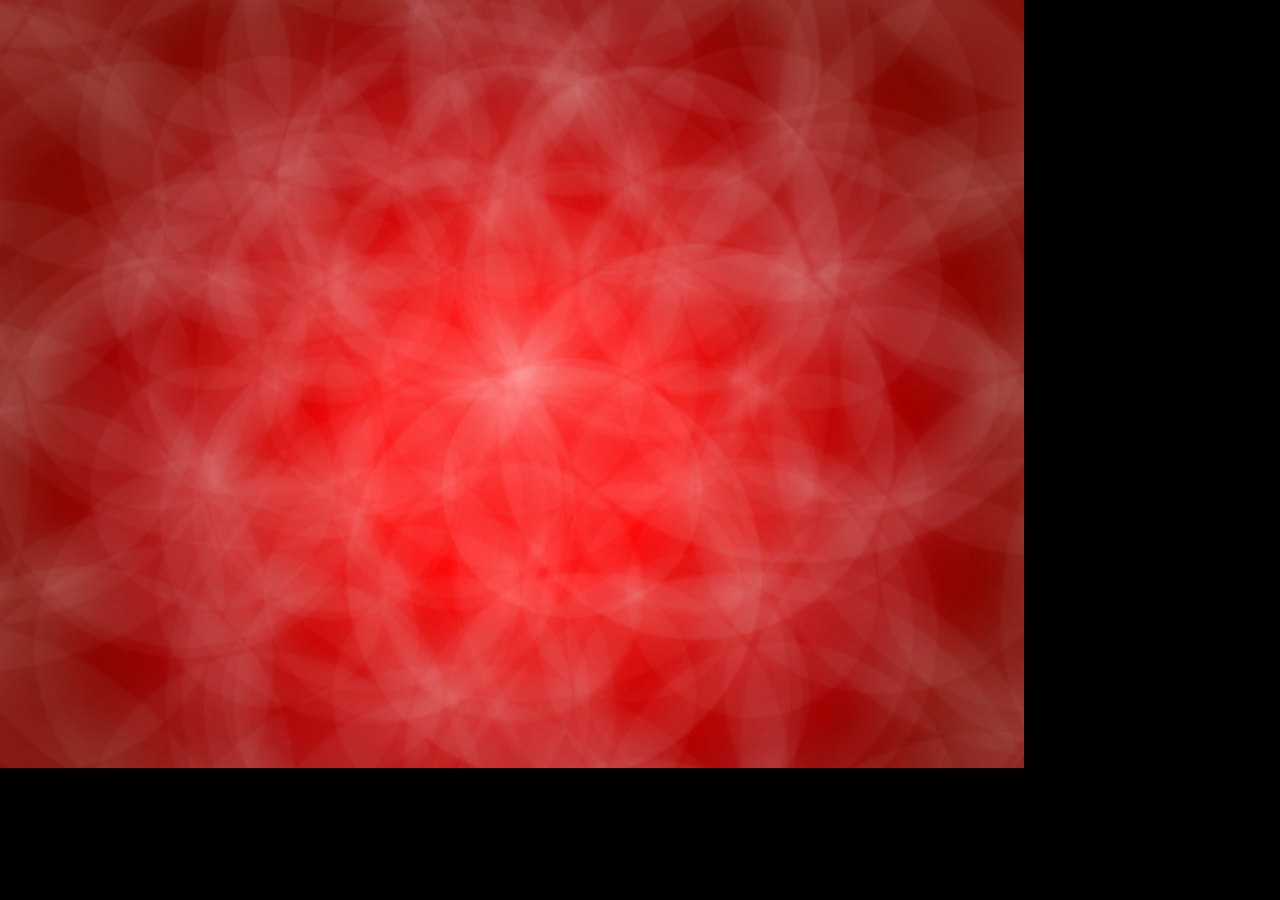
<file: test-gflash.html>
<html>
<head>

<script>

var C_GSPR_R 		= 120 ;

var _cnvG, _ctxG ;
var _cnvGB, _ctxGB ;
var _cnvGS, _ctxGS ;

var _elBGI ;

var _GDQ = [] ;
var _GFREG = [] ;

var C_GSEGS = 6 ;
var C_PHI = ( 1 + Math.sqrt(5) ) / 2 ;
var C_DA = 2.39982772 ;
var _RBASE = 60 ;

// Radius/Opacity of GCell sprite
var C_GSPR_R = 120 ;
var C_GSPR_O = 0.20 ;

function main()
{
	_cnvG = document.getElementById('g-cnv') ;
	_ctxG = _cnvG.getContext('2d') ;

	_cnvGS = document.getElementById('gcell-sprite') ;
	_ctxGS = _cnvGS.getContext('2d') ;

	_cnvGB = document.getElementById('g-cnv-bg') ;
	_ctxGB = _cnvGB.getContext('2d') ;

	_cnvGF = document.getElementById('g-flash-cnv') ;
	_ctxGF = _cnvGF.getContext('2d') ;

	_imgGF = document.getElementById('gflash-prim') ;

	_elBGI = document.getElementById('bg-red') ;

	calcFol(256,192,_RBASE,0) ;
	calcFol(256,192,_RBASE * C_PHI, C_DA) ;
	calcFol(256,192,_RBASE * C_PHI * C_PHI, 2 * C_DA) ;

	renderGCellSprite() ;
	fillGCnv() ;
	drawG() ;
	drawGMask() ;

	document.getElementById('thebody').addEventListener('mousedown',bodyClick,true) ;
	window.setInterval('updateGFReg()',100) ;
	//renderGCellSpriteT() ;
	//drawMask() ;
}

function bodyClick(ev)
{
	if(ev.pageX < 512)
		doGFlashRadial(256,192) ;
	if(ev.pageX > 512)
		autoFire2() ;
	//doGFlash() ;
	//autoFire() ;
	if(ev.pageX < 100) window.location.href = 'test-gflash.html' ;
	//else doGFlash() ;
}

var _IDGR ;
function autoFire()
{
	_IDGR = window.setInterval('drawGRandom()',200) ;
	doGFlashRadial(randomInt(50,300),randomInt(50,140)) ;
	window.setTimeout(function(){doGFlashRadial(randomInt(50,300),randomInt(50,140))},300) ;
	//window.setTimeout('doGFlashRadial()',1100) ;
	window.setTimeout(function(){doGFlashRadial(randomInt(50,300),randomInt(50,140))},800) ;
	window.setTimeout(function(){doGFlashRadial(randomInt(50,300),randomInt(50,140))},1300) ;
	window.setTimeout(function(){window.clearInterval(_IDGR); drawGRandom(); autoFireRec(10) ;},1000) ;
}

function autoFire2()
{
	doGFlash() ;
	window.setTimeout('doGFlash()', 100) ;
	window.setTimeout('doGFlash()', 200) ;
	window.setTimeout('doGFlash()', 400) ;
	window.setTimeout('doGFlashRadial(256,192,800)', 800) ;
}

function drawGRandom()
{
	var idx ;
	for(var i = 0; i < 5; i++)
	{
		idx = randomInt(0,_GDQ.length - 1) ;
		drawGCell(_GDQ[idx][0],_GDQ[idx][1],_GDQ[idx][2]) ;
	}
}

function autoFireRec(rCount)
{
	if(rCount <= 0){
		doGFlashRadial(256,192);
		window.setTimeout('doGFlashRadial(250,172)',300) ;
		window.setTimeout('doGFlashRadial(256,192)',600) ;
		window.setTimeout('doGFlashRadial(266,200)',1000) ;
		window.setTimeout('drawBurnOut(800)',1300) ;
		return ;
	}

	doGFlash() ;

	window.setTimeout(function(){autoFireRec(rCount)},randomInt(50,300)) ;
	rCount-- ;
}

function drawBurnOut(r)
{
	var cx = 256 ;
	var cy = 192 ;

	var x, y ;

	x = cx - r ;
	y = cy - r ;

	_ctxG.globalCompositeOperation = 'destination-out' ;
	_ctxGB.globalCompositeOperation = 'destination-out' ;
	_ctxG.drawImage(_imgGF, 0, 0, 100, 100, x, y, 2 * r, 2 * r) ;
	_ctxGB.drawImage(_imgGF, 0, 0, 100, 100, x, y, 2 * r, 2 * r) ;
}

var C_GFRAD_PCOUNT = 20 ;
function doGFlashRadial(cx, cy)
{
	var r, w, a, dr, dw ;

	r = 600 ;
	w = randomInt(40,80) ;

	// Spawn some particles
	for(var i = 0; i < C_GFRAD_PCOUNT; i++)
	{
		a = i * (2 * Math.PI) / C_GFRAD_PCOUNT ;

		dr = randomInt(20,40) ;
		dw = randomInt(8,16) ;

		_GFREG.push([cx,cy,r,w,a,dr,dw,0]) ;
	}
}

function doGFlash()
{
	var r, w, a, dr, dw ;

	// Spawn some particles
	for(var i = 0; i < 3; i++)
	{
		r = randomInt(400,600) ;
		w = randomInt(20,40) ;

		a = randomInt(0,2 * Math.PI * 100) / 100 ;
		//a = i * (2 * Math.PI) / 5 ;

		dr = randomInt(20,35) ;
		dw = randomInt(5,8) ;

		_GFREG.push([256,192,r,w,a,dr,dw,0]) ;
	}
}

function updateGFReg()
{
	if(!_GFREG.length) return ;

	var cxo, cyo ; // center x/y of origin
	var cx, cy ; // center x/y of current position
	var x, y ; // top left x,y where we actually draw

	var r,w,a,dr,dw,rCur ;

	// Clear dat shit
	_ctxGF.clearRect(0,0,512,384) ;

	for(var i = 0; i < _GFREG.length; i++)
	{	
		cxo 	= _GFREG[i][0] ;
		cyo 	= _GFREG[i][1] ;
		r 		= _GFREG[i][2] ;
		w 		= _GFREG[i][3] ;
		a 		= _GFREG[i][4] ;
		dr 		= _GFREG[i][5] ;
		dw 		= _GFREG[i][6] ;
		rCur 	= _GFREG[i][7] ;

		// If nominal radius is reached, remove entry from array, skip drawing
		if(rCur >= r)
		{
			_GFREG.splice(i,1) ;
			continue ;
		}

		// Otherwise, increment and draw as usual ...
		rCur += dr ;
		w += dw ;

		// GFlash effects always go from center of canvas...
		cx = Math.floor(cxo + rCur * Math.cos(a)) ;
		cy = Math.floor(cyo + rCur * Math.sin(a)) ;

		x = cx - w / 2 ;
		y = cy - w / 2 ;

		// Paint dat shit
		_ctxGF.drawImage(_imgGF,0,0,100,100,x,y,w,w) ;

		// Save new values back to registry
		_GFREG[i][7] = rCur ;
		_GFREG[i][3] = w ;
	}
}

function drawG()
{
	for(var i = 0; i < _GDQ.length; i++)
	{
		drawGCell(_GDQ[i][0],_GDQ[i][1],_GDQ[i][2]) ;
	}
}

function drawGMask()
{
	var imgData = _ctxG.getImageData(0,0,512,384) ;
	var idx ;

	// for(var i = 0; i < 70; i++)
	// {
	// 	idx = randomInt(0,_GDQ.length - 1) ;

	// 	cutArc(imgData, _GDQ[idx][0], _GDQ[idx][1], _GDQ[idx][2], randomInt(1,3)) ;
	// }
	var iStart = 0 ;
	var iEnd = Math.floor(_GDQ.length / 3) ;

	for(var i = iStart ; i < iEnd ; i++)
		cutArc(imgData, _GDQ[i][0], _GDQ[i][1], _GDQ[i][2], randomInt(1,3)) ;

	for(var i = iStart ; i < iEnd ; i++)
		gcOverlay(imgData, _GDQ[i][0], _GDQ[i][1], _GDQ[i][2]) ;

	_ctxG.putImageData(imgData,0,0,512,384) ;
}

var C_CUTSTEPS = 30 ;
function cutArc(imgData,cx,cy,r,w)
{
	var da = 2 * Math.PI / C_CUTSTEPS ;

	var x, y ;
	var a ;

	for(var j = 0; j < w; j++)
	{
		//C_CUTSTEPS = randomInt(6,6) ;

		for(var i = 0; i < C_CUTSTEPS; i++)
		{
			a = i * da ;

			x = cx + r * Math.cos(a) ;
			y = cy + r * Math.sin(a) ;

			x = Math.round(x) ;
			y = Math.round(y) ;

			setPixelBlock(imgData, x, y, 2)
		}

		r-- ;
	}
}

function setPixelBlock(imgData,x,y,w)
{
	for(var yLoc = y; yLoc < y + w; yLoc++)
	{
		for(var xLoc = x; xLoc < x + w; xLoc++)
		{
			setPixel(imgData, xLoc, yLoc, 0, 0, 0, 0) ;
		}
	}
}

function calcFol(cx, cy, r, ao){
    var a ;
    var x ;
    var y ;

    calcSol(cx, cy, r, ao) ;

    for(var i = 0; i < C_GSEGS; i++){
        a = ao + (i + 1) * (2 * Math.PI / C_GSEGS) ;

        x = Math.round(cx + 2 * r * Math.cos(a)) ;
        y = Math.round(cy + 2 * r * Math.sin(a)) ;

        calcSol(x, y, r, a) ;
    }
}

function calcSol(cx, cy, rNom, ao){
    var a ;
    var x ;
    var y ;

    // Round off radius before pushing into draw queue
    _GDQ.push([cx, cy, Math.round(rNom)]) ;

    for(var i = 0; i < C_GSEGS; i++){
        a = ao + (i + 1) * (2 * Math.PI / C_GSEGS) ;
        x = Math.round(cx + rNom * Math.cos(a)) ;
        y = Math.round(cy + rNom * Math.sin(a)) ;
        _GDQ.push([x, y, Math.round(rNom)]) ;
    }
}

function renderGCellSprite()
{
    var cR 	= 255 ;
    var cG 	= 255 ;
    var cB 	= 255 ;

    var o 	= C_GSPR_O ;

    // Creating separate vars for readability
    var cx  = C_GSPR_R ;
    var cy 	= C_GSPR_R ;
    var r 	= C_GSPR_R ;

    var rg 	= _ctxGS.createRadialGradient(cx, cy, 10, cx, cy, r) ;

    rg.addColorStop(0, 		'rgba('+cR+', '+cG+', '+cB+', 0.0)') ;
    rg.addColorStop(0.6, 	'rgba('+cR+', '+cG+', '+cB+', 0.0)') ;
    rg.addColorStop(0.9, 	'rgba('+cR+', '+cG+', '+cB+', '+ 0.2 * o +')') ;
    rg.addColorStop(1, 		'rgba('+cR+', '+cG+', '+cB+', '+ 0.2 * o +')') ;

    _ctxGS.beginPath() ;
    _ctxGS.arc(cx, cy, r, 0, 2 * Math.PI, false) ;
    _ctxGS.fillStyle = rg ;
    _ctxGS.fill() ;
}

var _GORG = 10 ;
function drawGCell(cx, cy, rNom)
{
    // Apply organic factor to nominal radius
    var r = rNom * ( randomInt((100 - _GORG),(100 + _GORG)) / 100 ) ;
    r = Math.round(r) ;

    //console.log('Drawing with cx/cy/rNom/r '+cx+'/'+cy+'/'+rNom+' / '+r) ;

    // Calculate x, y of top left corner relative to center
    // Where cell will be placed
    var x = cx - r ;
    var y = cy - r ;

    // Calculate width/height of clipping area on sprite canvas
    var wCopy = C_GSPR_R * 2 ;

    _ctxG.drawImage(_cnvGS, 0, 0, wCopy, wCopy, x, y, r * 2, r * 2) ;
    _ctxGB.drawImage(_cnvGS, 0, 0, wCopy, wCopy, x, y, r * 2, r * 2) ;
}

function fillGCnv()
{
	_ctxG.drawImage(_elBGI,0,0,256,192,0,0,512,384) ;
	_ctxGB.drawImage(_elBGI,0,0,256,192,0,0,512,384) ;
}

function setPixel(imageData, x, y, r, g, b, a)
{
    index = (x + y * imageData.width) * 4;
    imageData.data[index+0] = r;
    imageData.data[index+1] = g;
    imageData.data[index+2] = b;
    imageData.data[index+3] = a;
}

function randomInt(min, max)
{
    return Math.floor(Math.random() * (max - min + 1)) + min;
}
</script>
<style>

#thebody
{
	background: black ;
	margin: 0 ;
	padding: 0 ;
}

#g-cnv, #g-cnv-bg, #g-flash-cnv
{
	position: absolute ;
	width: 1024px ;
	height: 768px ;
}

#gcell-sprite-t
{
	position: absolute ;
	z-index: 100 ;
	border: 3px solid black ;
	left: 400px ;
}
</style>
</head>

<body id="thebody">

	<canvas id="g-cnv" 		width="512" 		height="384" 		style="z-index: 300"></canvas>
	<canvas id="g-flash-cnv" width="512"		height="384"		style="z-index: 250"></canvas>
	<canvas id="g-cnv-bg" 	width="512" 		height="384" 		style="z-index: 200"></canvas>

	<img 	id="bg-red" 		src="img/bg-red.jpg" 			style="display:none" />
	<img 	id="gflash-prim" 	src="img/gflash-prim.png" 		style="display:none" />

	<canvas id="gcell-sprite"		width="240"		height="240"	style="display: block"></canvas>

	<script>window.setTimeout('main()',200)</script>
</body>
</html>
</file>
<file: r3/style.css>
body{
	background: black ;
	margin: 0 ;
	padding: 0 ;
}

#cnv-o, #cnv-g, #cnv-b, #cnv-d, #cnv-m, #cnv-n{
	position: absolute ;
	width: 1024px ;
	height: 768px ;
}

#cnv-g{
	-webkit-transform: translateZ(0) ;
}

#hidden{
	display: none ;
	position: absolute ;
	z-index: 1000 ;
	border: 2px solid yellow ;
}

#cnv-s{
	border: 2px solid yellow ;
}

#score{
	position: absolute ;
	width: 150px ;
	height: 20px ;
	font-size: 20px ;
	color: white ;
	font-family: verdana, arial, helvetica, sans-serif ;
	z-index: 200 ;
}

#hardware{
	position: absolute ;
	width: 1024px ;
	height: 768px ;
	background: url('hardware.png') ;
	background-size: 1024px 768px ;
	pointer-events: none
}

#crt-blank
{
	position: absolute ;
	background: url('crt-blank.jpg') ;
	width: 1024px ;
	height: 768px ;
	display: none ;
}

#cnv-spatter
{
	position: absolute ;
	width: 1024px ;
	height: 768px ;
	opacity: 0.95 ;
	pointer-events: none ;
}

#spatter-mask
{
	position: absolute ;
	width: 1024px ;
	height: 768px ;
	background: url('spatter-mask.png') ;
	pointer-events: none ;
	display: none ;
}

#revolver-cyl-outer
{
	position: absolute ;
	width: 150px ;
	height: 150px ;
	left: 441px ;
	top: 595px ;
}

#revolver-cyl
{
	width: 150px ;
	height: 150px ;
	background: url('revolver-cyl.png') ;	

	-webkit-transition-timing-function: ease-out ;
	-webkit-transition: -webkit-transform 0.25s ;
}

#seg
{
	display: block ;
	position: absolute ;
}

#seg-colon
{
	position: absolute ;
}
</file>
